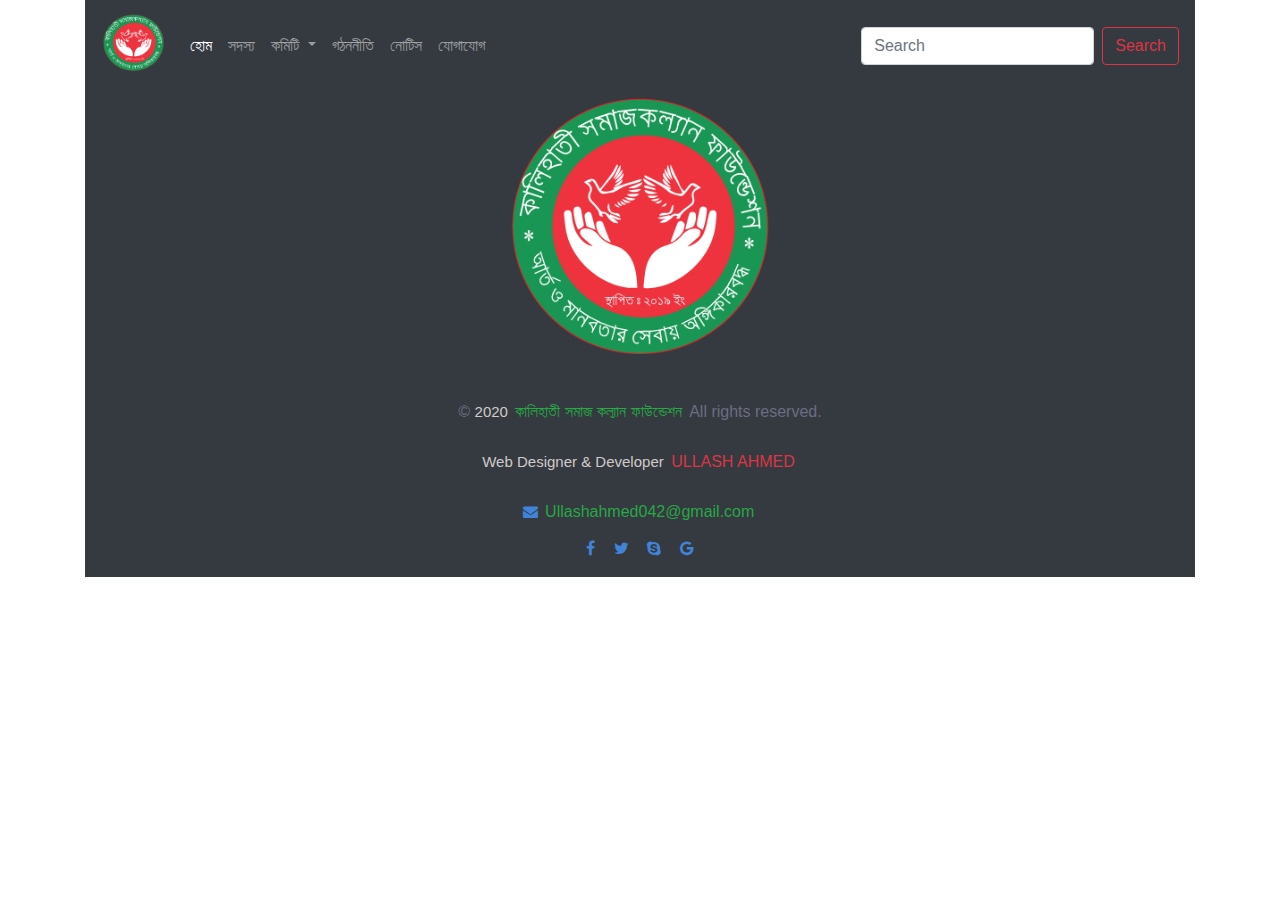
<file: 2019.html>
<!DOCTYPE html>
<html>
<head>
	<meta charset="utf-8">
	<meta http-equiv="X-UA-Compatible" content="IE=edge">
	<title>সদস্যবৃন্দ</title>
	<link rel="icon" href="img/logo 1.png" sizes="24*24">
	<link rel="stylesheet" href="style.css">
	<link rel="stylesheet" href="https://stackpath.bootstrapcdn.com/bootstrap/4.5.2/css/bootstrap.min.css" integrity="sha384-JcKb8q3iqJ61gNV9KGb8thSsNjpSL0n8PARn9HuZOnIxN0hoP+VmmDGMN5t9UJ0Z" crossorigin="anonymous">
	<link rel="stylesheet" href="https://stackpath.bootstrapcdn.com/font-awesome/4.7.0/css/font-awesome.min.css" integrity="sha384-wvfXpqpZZVQGK6TAh5PVlGOfQNHSoD2xbE+QkPxCAFlNEevoEH3Sl0sibVcOQVnN" crossorigin="anonymous">
</head>
<body>
<div class="container ">
	 <nav class="navbar navbar-expand-lg navbar-dark bg-dark">
  <a class="navbar-brand" href="#"><img class="logo" src="img/logo 1.png" alt=""></a>
  <button class="navbar-toggler" type="button" data-toggle="collapse" data-target="#navbarSupportedContent" aria-controls="navbarSupportedContent" aria-expanded="false" aria-label="Toggle navigation">
    <span class="navbar-toggler-icon"></span>
  </button>

  <div class="collapse navbar-collapse" id="navbarSupportedContent">
    <ul class="navbar-nav mr-auto">
      <li class="nav-item active">
        <a class="nav-link" href="index.html">হোম <span class="sr-only">(current)</span></a>
      </li>
      <li class="nav-item">
        <a class="nav-link" href="member.html">সদস্য</a>
      </li>
      <li class="nav-item">
      	 <li class="nav-item dropdown">
        <a class="nav-link dropdown-toggle" href="#" id="navbarDropdown" role="button" data-toggle="dropdown" aria-haspopup="true" aria-expanded="false">
        কমিটি
        </a>
        <div class="dropdown-menu bg-danger" aria-labelledby="navbarDropdown">
           <a class="dropdown-item " href="2019.html">২০১৯</a>
          <a class="dropdown-item" href="2020.html">২০২০</a>
        </div>
      </li>
        <a class="nav-link" href="notice.html">গঠননীতি</a>
      </li>
      <li class="nav-item">
        <a class="nav-link" href="notice1.html">নোটিস</a>
      </li><li class="nav-item">
        <a class="nav-link" href="contact.html">যোগাযোগ</a>
      </li>
     

    </ul>
    <form class="form-inline my-2 my-lg-0">
      <input class="form-control mr-sm-2" type="search" placeholder="Search" aria-label="Search">
      <button class="btn btn-outline-danger my-2 my-sm-0" type="submit">Search</button>
    </form>
  </div>
</nav>














<!--Bottom Footer-->
		<div class="bottom bg-dark ">
			<div class="">
				<div class="row">
					<div class="col-md-12 text-center">
						<div class="copyright">
							<img class=" w-25 h-25 " src="img/logo 1.png" alt="">
						</div>
					</div>
					<div class="col-md-12 text-center">
						<div class="copyright">

							<p>© <span>2020</span> <a  text-success href="#" class="transitio text-success">কালিহাতী সমাজ কল্যান ফাউন্ডেশন</a> All rights reserved.</p>
						</div>
					</div>
				</div>
				<div class="row">
					<div class="col-md-12 text-center">

							<div class="col-md-12 text-center">
						<div class="copyright">
							<p><span>Web Designer & Developer</span> <a href="#" class="transition text-danger">ULLASH AHMED</a></p>
							
						</div>
					</div>
											<div class="copyright">
							<p><span><i class="fa fa-envelope"></i></i></span> <a href="#" class="transition text-success">Ullashahmed042@gmail.com</a></p>
							
						</div>
						
						
							<div class="copyright">
						
                                    <ul class="list-inline">
                                        <li class="list-inline-item">
                                            <a class=" text-success social-icon text-xs-center" target="_blank" href="https://www.fiverr.com/share/qb8D02">
                                                <i class="fa fa-facebook"></i>
                                            </a>
                                        </li>
                                        <li class="list-inline-item">
                                            <a class=" text-danger social-icon text-xs-center" target="_blank" href="https://www.fiverr.com/share/qb8D02">
                                                <i class="fa fa-twitter"></i>
                                            </a>
                                        </li>
                                        <li class="list-inline-item">
                                            <a class=" text-success social-icon text-xs-center" target="_blank" href="https://www.fiverr.com/share/qb8D02">
                                                <i class="fa fa-skype"></i>
                                            </a>
                                        </li>
                                        <li class="list-inline-item">
                                            <a class=" text-danger social-icon text-xs-center" target="_blank" href="https://www.fiverr.com/share/qb8D02">
                                                <i class="fa fa-google"></i>
                                            </a>
                                        </li>             
                                    </ul>
						
							
						</div>
						
				</div>
			</div>
		</div>

<!--Bottom Footer-->

</div>



	<script src="https://code.jquery.com/jquery-3.5.1.slim.min.js" integrity="sha384-DfXdz2htPH0lsSSs5nCTpuj/zy4C+OGpamoFVy38MVBnE+IbbVYUew+OrCXaRkfj" crossorigin="anonymous"></script>
<script src="https://cdn.jsdelivr.net/npm/popper.js@1.16.1/dist/umd/popper.min.js" integrity="sha384-9/reFTGAW83EW2RDu2S0VKaIzap3H66lZH81PoYlFhbGU+6BZp6G7niu735Sk7lN" crossorigin="anonymous"></script>
<script src="https://stackpath.bootstrapcdn.com/bootstrap/4.5.2/js/bootstrap.min.js" integrity="sha384-B4gt1jrGC7Jh4AgTPSdUtOBvfO8shuf57BaghqFfPlYxofvL8/KUEfYiJOMMV+rV" crossorigin="anonymous"></script>
</body>
</html>
</file>
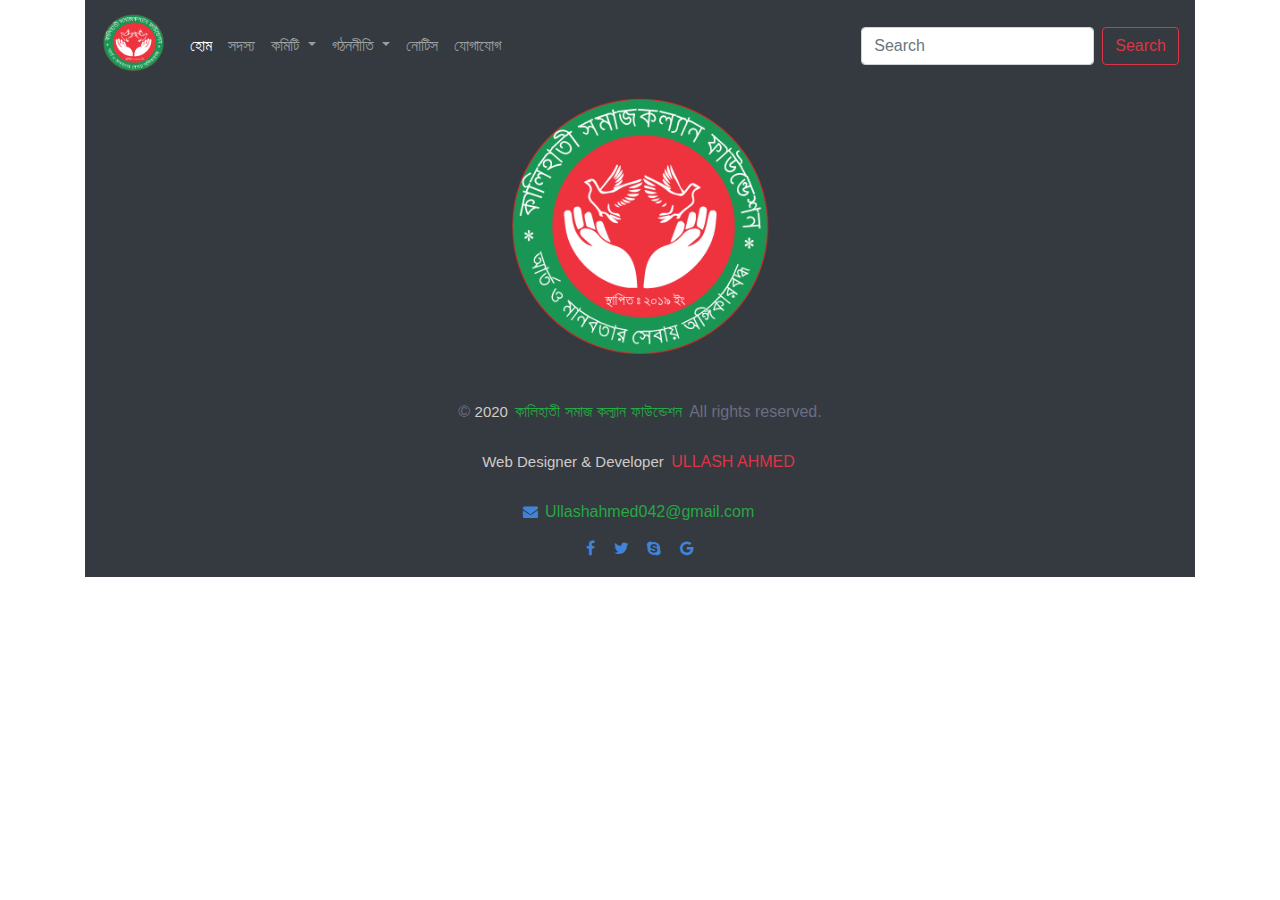
<file: 2020.html>
<!DOCTYPE html>
<html>
<head>
	<meta charset="utf-8">
	<meta http-equiv="X-UA-Compatible" content="IE=edge">
	<title>সদস্যবৃন্দ</title>
	<link rel="icon" href="img/logo 1.png" sizes="24*24">
	<link rel="stylesheet" href="style.css">
	<link rel="stylesheet" href="https://stackpath.bootstrapcdn.com/bootstrap/4.5.2/css/bootstrap.min.css" integrity="sha384-JcKb8q3iqJ61gNV9KGb8thSsNjpSL0n8PARn9HuZOnIxN0hoP+VmmDGMN5t9UJ0Z" crossorigin="anonymous">
	<link rel="stylesheet" href="https://stackpath.bootstrapcdn.com/font-awesome/4.7.0/css/font-awesome.min.css" integrity="sha384-wvfXpqpZZVQGK6TAh5PVlGOfQNHSoD2xbE+QkPxCAFlNEevoEH3Sl0sibVcOQVnN" crossorigin="anonymous">
</head>
<body>
<div class="container ">
	 <nav class="navbar navbar-expand-lg navbar-dark bg-dark">
  <a class="navbar-brand" href="#"><img class="logo" src="img/logo 1.png" alt=""></a>
  <button class="navbar-toggler" type="button" data-toggle="collapse" data-target="#navbarSupportedContent" aria-controls="navbarSupportedContent" aria-expanded="false" aria-label="Toggle navigation">
    <span class="navbar-toggler-icon"></span>
  </button>

  <div class="collapse navbar-collapse" id="navbarSupportedContent">
    <ul class="navbar-nav mr-auto">
      <li class="nav-item active">
        <a class="nav-link" href="index.html">হোম <span class="sr-only">(current)</span></a>
      </li>
      <li class="nav-item">
        <a class="nav-link" href="member.html">সদস্য</a>
      </li>
      <li class="nav-item">
      	 <li class="nav-item dropdown">
        <a class="nav-link dropdown-toggle" href="#" id="navbarDropdown" role="button" data-toggle="dropdown" aria-haspopup="true" aria-expanded="false">
        কমিটি
        </a>
        <div class="dropdown-menu bg-danger pb-2" aria-labelledby="navbarDropdown">
          <a class="dropdown-item " href="2019.html">২০১৯</a>
                     <a class="dropdown-item" href="notice.html">কমিটি গঠননীতি</a>
        </div>
      </li>
    </li>
                    <li class="nav-item">
                 <li class="nav-item dropdown">
                <a class="nav-link dropdown-toggle" href="#" id="navbarDropdown" role="button" data-toggle="dropdown" aria-haspopup="true" aria-expanded="false">
                গঠননীতি
                </a>
                <div class="dropdown-menu bg-danger" aria-labelledby="navbarDropdown">
                 <a class="dropdown-item " href="ইনবক্স গ্র্রুপ নীতিমালা.html">ইনবক্স গ্র্রুপ নীতিমালা</a>
                  <a class="dropdown-item" href="2020.html"></a>
                </div>
              </li>
              </li>
      <li class="nav-item">
        <a class="nav-link" href="notice1.html">নোটিস</a>
      </li><li class="nav-item">
        <a class="nav-link" href="contact.html">যোগাযোগ</a>
      </li>
     

    </ul>
    <form class="form-inline my-2 my-lg-0">
      <input class="form-control mr-sm-2" type="search" placeholder="Search" aria-label="Search">
      <button class="btn btn-outline-danger my-2 my-sm-0" type="submit">Search</button>
    </form>
  </div>
</nav>














<!--Bottom Footer-->
		<div class="bottom bg-dark ">
			<div class="">
				<div class="row">
					<div class="col-md-12 text-center">
						<div class="copyright">
							<img class=" w-25 h-25 " src="img/logo 1.png" alt="">
						</div>
					</div>
					<div class="col-md-12 text-center">
						<div class="copyright">

							<p>© <span>2020</span> <a  text-success href="#" class="transitio text-success">কালিহাতী সমাজ কল্যান ফাউন্ডেশন</a> All rights reserved.</p>
						</div>
					</div>
				</div>
				<div class="row">
					<div class="col-md-12 text-center">

							<div class="col-md-12 text-center">
						<div class="copyright">
							<p><span>Web Designer & Developer</span> <a href="#" class="transition text-danger">ULLASH AHMED</a></p>
							
						</div>
					</div>
											<div class="copyright">
							<p><span><i class="fa fa-envelope"></i></i></span> <a href="#" class="transition text-success">Ullashahmed042@gmail.com</a></p>
							
						</div>
						
						
							<div class="copyright">
						
                                    <ul class="list-inline">
                                        <li class="list-inline-item">
                                            <a class=" text-success social-icon text-xs-center" target="_blank" href="https://www.fiverr.com/share/qb8D02">
                                                <i class="fa fa-facebook"></i>
                                            </a>
                                        </li>
                                        <li class="list-inline-item">
                                            <a class=" text-danger social-icon text-xs-center" target="_blank" href="https://www.fiverr.com/share/qb8D02">
                                                <i class="fa fa-twitter"></i>
                                            </a>
                                        </li>
                                        <li class="list-inline-item">
                                            <a class=" text-success social-icon text-xs-center" target="_blank" href="https://www.fiverr.com/share/qb8D02">
                                                <i class="fa fa-skype"></i>
                                            </a>
                                        </li>
                                        <li class="list-inline-item">
                                            <a class=" text-danger social-icon text-xs-center" target="_blank" href="https://www.fiverr.com/share/qb8D02">
                                                <i class="fa fa-google"></i>
                                            </a>
                                        </li>             
                                    </ul>
						
							
						</div>
						
				</div>
			</div>
		</div>

<!--Bottom Footer-->

</div>



	<script src="https://code.jquery.com/jquery-3.5.1.slim.min.js" integrity="sha384-DfXdz2htPH0lsSSs5nCTpuj/zy4C+OGpamoFVy38MVBnE+IbbVYUew+OrCXaRkfj" crossorigin="anonymous"></script>
<script src="https://cdn.jsdelivr.net/npm/popper.js@1.16.1/dist/umd/popper.min.js" integrity="sha384-9/reFTGAW83EW2RDu2S0VKaIzap3H66lZH81PoYlFhbGU+6BZp6G7niu735Sk7lN" crossorigin="anonymous"></script>
<script src="https://stackpath.bootstrapcdn.com/bootstrap/4.5.2/js/bootstrap.min.js" integrity="sha384-B4gt1jrGC7Jh4AgTPSdUtOBvfO8shuf57BaghqFfPlYxofvL8/KUEfYiJOMMV+rV" crossorigin="anonymous"></script>
</body>
</html>
</file>
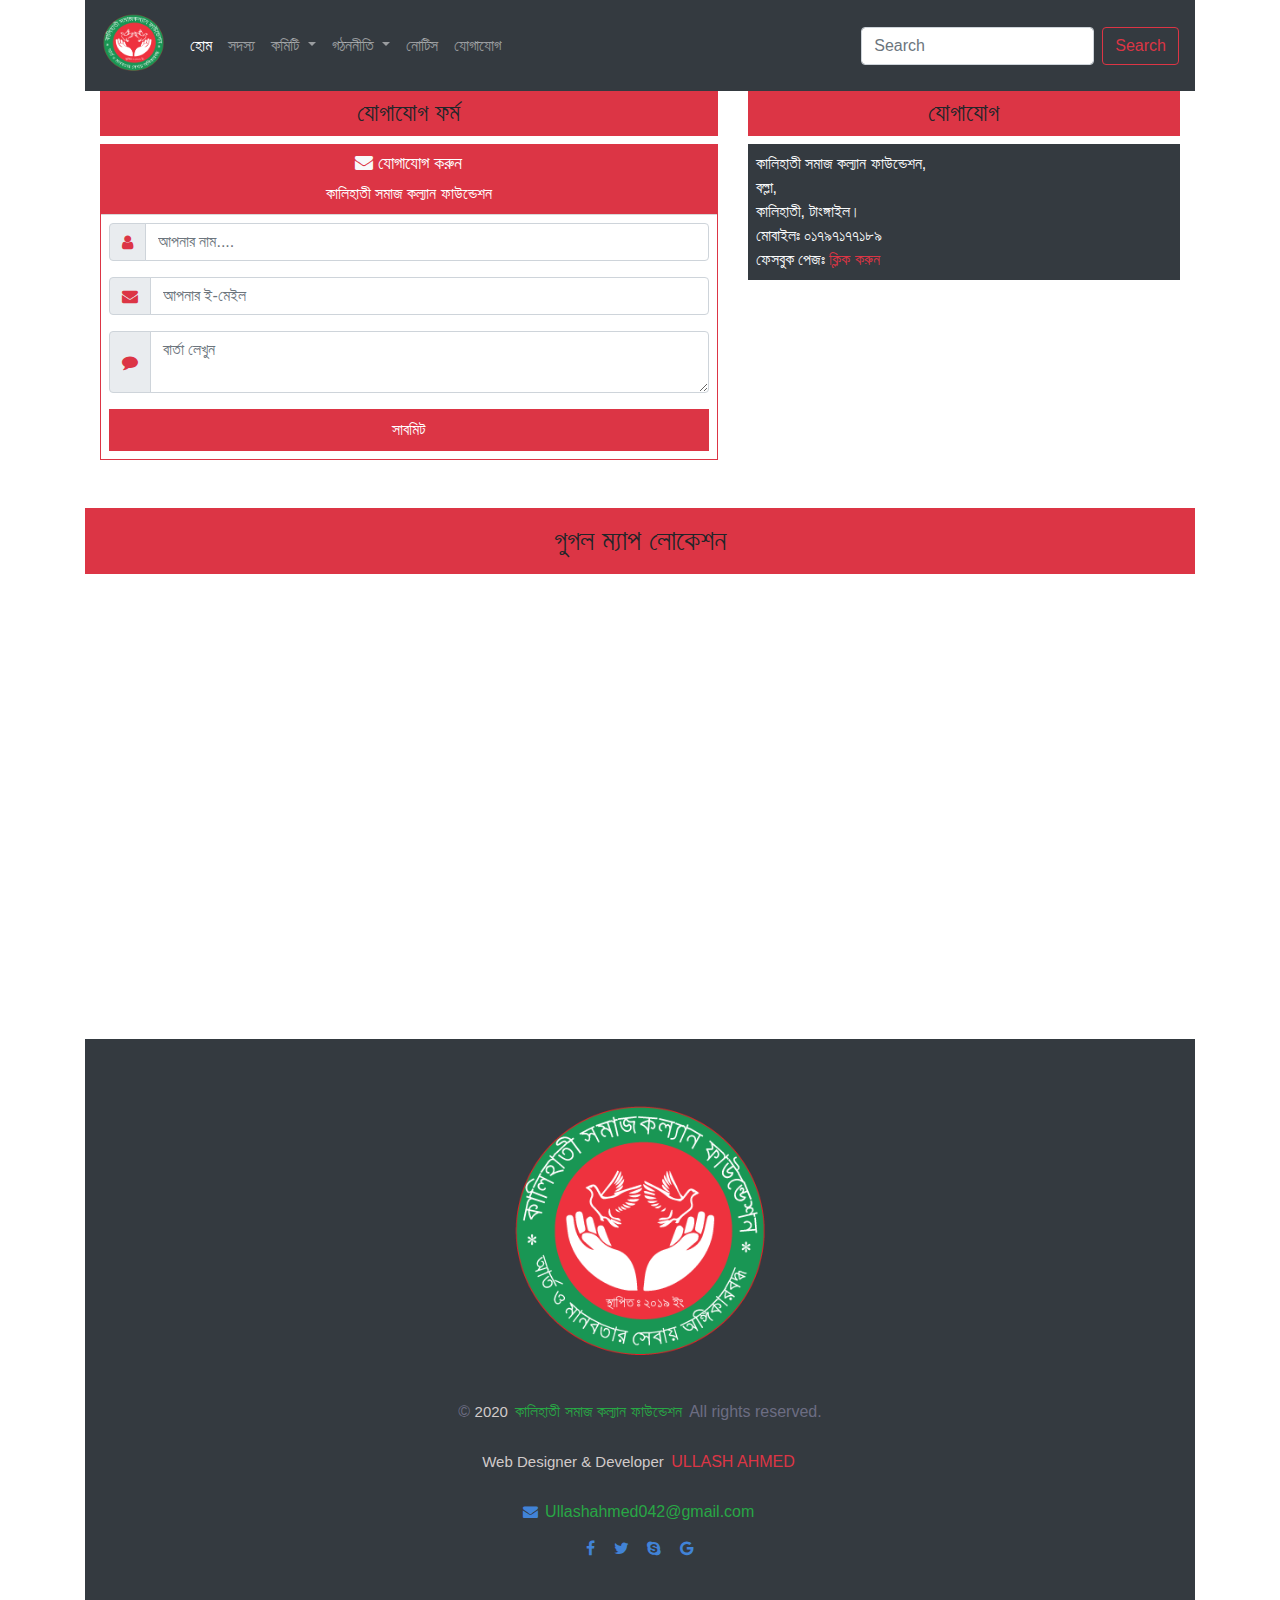
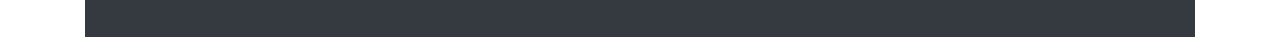
<file: contact.html>
<!DOCTYPE html>
<html>
<head>
	<meta charset="utf-8">
	<meta http-equiv="X-UA-Compatible" content="IE=edge">
	<title>যোগাযোগ</title>

	<link rel="icon" href="img/logo 1.png" sizes="24*24">
	<link rel="stylesheet" href="style.css">
	<link rel="stylesheet" href="https://stackpath.bootstrapcdn.com/bootstrap/4.5.2/css/bootstrap.min.css" integrity="sha384-JcKb8q3iqJ61gNV9KGb8thSsNjpSL0n8PARn9HuZOnIxN0hoP+VmmDGMN5t9UJ0Z" crossorigin="anonymous">
	<link rel="stylesheet" href="https://stackpath.bootstrapcdn.com/font-awesome/4.7.0/css/font-awesome.min.css" integrity="sha384-wvfXpqpZZVQGK6TAh5PVlGOfQNHSoD2xbE+QkPxCAFlNEevoEH3Sl0sibVcOQVnN" crossorigin="anonymous">
</head>
<body>
	
	
<div class="container">
	 <nav class="navbar navbar-expand-lg navbar-dark bg-dark">
  <a class="navbar-brand" href="#"><img class="logo" src="img/logo 1.png" alt=""></a>
  <button class="navbar-toggler" type="button" data-toggle="collapse" data-target="#navbarSupportedContent" aria-controls="navbarSupportedContent" aria-expanded="false" aria-label="Toggle navigation">
    <span class="navbar-toggler-icon"></span>
  </button>

  <div class="collapse navbar-collapse" id="navbarSupportedContent">
    <ul class="navbar-nav mr-auto">
      <li class="nav-item active">
        <a class="nav-link" href="index.html">হোম <span class="sr-only">(current)</span></a>
      </li>
      <li class="nav-item">
        <a class="nav-link" href="member.html">সদস্য</a>
      </li>
      <li class="nav-item">
      	 <li class="nav-item dropdown">
        <a class="nav-link dropdown-toggle" href="#" id="navbarDropdown" role="button" data-toggle="dropdown" aria-haspopup="true" aria-expanded="false">
        কমিটি
        </a>
        <div class="dropdown-menu bg-danger" aria-labelledby="navbarDropdown">
          <a class="dropdown-item " href="2019.html">২০১৯</a>
          <a class="dropdown-item" href="2020.html">২০২০</a>
        </div>
      </li>
    </li>
              <li class="nav-item">
                 <li class="nav-item dropdown">
                <a class="nav-link dropdown-toggle" href="#" id="navbarDropdown" role="button" data-toggle="dropdown" aria-haspopup="true" aria-expanded="false">
                গঠননীতি
                </a>
                <div class="dropdown-menu bg-danger" aria-labelledby="navbarDropdown">
                 <a class="dropdown-item " href="ইনবক্স গ্র্রুপ নীতিমালা.html">ইনবক্স গ্র্রুপ নীতিমালা</a>
                                   <a class="dropdown-item" href="notice.html">কমিটি গঠননীতি</a>
                </div>
              </li>
              </li>
      <li class="nav-item">
        <a class="nav-link" href="notice1.html">নোটিস</a>
      </li><li class="nav-item">
        <a class="nav-link" href="contact.html">যোগাযোগ</a>
      </li>
     

    </ul>
    <form class="form-inline my-2 my-lg-0">
      <input class="form-control mr-sm-2" type="search" placeholder="Search" aria-label="Search">
      <button class="btn btn-outline-danger my-2 my-sm-0" type="submit">Search</button>
    </form>
  </div>
</nav>
<!--****************************-->





	<div class="w-100 d-flex">
        <div class="col-7">
        	  <h2 style="font-size: 24px; " class="bg-danger text-center  p-2">যোগাযোগ ফর্ম</h2>
  <div class="row justify-content-around   ">
    <div class="col-12 col-md-12 col-lg-12 pb-5">


                    <!--Form with header-->

                    <form action="mail.php"  method="post">
                        <div class="card border-danger rounded-0">
                            <div class="card-header p-0">
                                <div class="bg-danger text-white text-center py-2">
                                    <h3 style="font-size: 18px; "><i class="fa fa-envelope text-light"></i> যোগাযোগ করুন </h3>
                                    <p class="m-0">কালিহাতী সমাজ কল্যান ফাউন্ডেশন</p>
                                </div>
                            </div>
                            <div class="card-body  p-2">

                                <!--Body-->
                                <div class="form-group">
                                    <div class="input-group mb-2">
                                        <div class="input-group-prepend">
                                            <div class="input-group-text"><i class="fa fa-user text-danger"></i></div>
                                        </div>
                                        <input type="text" class="form-control " id="nombre" name="nombre" placeholder="আপনার নাম...." required>
                                    </div>
                                </div>
                                <div class="form-group">
                                    <div class="input-group mb-2">
                                        <div class="input-group-prepend">
                                            <div class="input-group-text"><i class="fa fa-envelope text-danger"></i></div>
                                        </div>
                                        <input type="email" class="form-control" id="nombre" name="email" placeholder="আপনার ই-মেইল" required>
                                    </div>
                                </div>

                                <div class="form-group">
                                    <div class="input-group mb-2">
                                        <div class="input-group-prepend">
                                            <div class="input-group-text"><i class="fa fa-comment text-danger"></i></div>
                                        </div>
                                        <textarea class="form-control" placeholder="বার্তা লেখুন" required></textarea>
                                    </div>
                                </div>

                                <div class="text-center">
                                    <input type="submit" value="সাবমিট" class="btn btn-danger btn-block rounded-0 py-2">
                                </div>
                            </div>

                        </div>
                    </form>
                    <!--Form with header-->
                </div>
  </div>
    	</div>

      	<div class=" col-5">
    		<h3 style="font-size: 24px; " class="bg-danger text-center  p-2">যোগাযোগ</h3>
			<p class="bg-dark text-light  p-2 ">কালিহাতী সমাজ কল্যান ফাউন্ডেশন,<br>
				বল্লা,<br>
				কালিহাতী, টাংঙ্গাইল।<br>
				মোবাইলঃ ০১৭৯৭১৭৭১৮৯<br>
				ফেসবুক পেজঃ <a target="_blank" 
       class="text-danger" href="https://www.facebook.com/groups/471452623466313/about">ক্লিক করুন</a><br>
			</p>
		</div>
    </div>
    
    	<div>
            <h3 class="bg-danger text-center  p-3">গুগল ম্যাপ লোকেশন</h3>
            <div>
            	
				<iframe src="https://www.google.com/maps/embed?pb=!1m18!1m12!1m3!1d7270.833354074934!2d90.02604957491542!3d24.331974013076767!2m3!1f0!2f0!3f0!3m2!1i1024!2i768!4f13.1!3m3!1m2!1s0x375602d28c844e6b%3A0x3436e3040a44a666!2sBalla%20Coronation%20High%20School%20%26%20College!5e0!3m2!1sen!2sus!4v1601767301620!5m2!1sen!2sus" width="100%" height="450" frameborder="1" style="border:0;" allowfullscreen="" aria-hidden="false" tabindex="0"></iframe>

            </div>



        </div>



















<!--Bottom Footer-->
		<div class="bottom bg-dark section-padding">
			<div class="container">
				<div class="row">
					<div class="col-md-12 text-center">
						<div class="copyright">
							<img class=" w-25 h-25 " src="img/logo 1.png" alt="">
						</div>
					</div>
					<div class="col-md-12 text-center">
						<div class="copyright">

							<p>© <span>2020</span> <a  text-success href="#" class="transitio text-success">কালিহাতী সমাজ কল্যান ফাউন্ডেশন</a> All rights reserved.</p>
						</div>
					</div>
				</div>
				<div class="row">
					<div class="col-md-12 text-center">

							<div class="col-md-12 text-center">
						<div class="copyright">
							<p><span>Web Designer & Developer</span> <a href="#" class="transition text-danger">ULLASH AHMED</a></p>
							
						</div>
					</div>
											<div class="copyright">
							<p><span><i class="fa fa-envelope"></i></i></span> <a href="#" class="transition text-success">Ullashahmed042@gmail.com</a></p>
							
						</div>
						
						
							<div class="copyright">
						
                                   <ul class="list-inline">
                                                <li class="list-inline-item">
                                                    <a class=" text-success social-icon text-xs-center" target="_blank" href="https://www.facebook.com/easy.nothig/">
                                                        <i class="fa fa-facebook"></i>
                                                    </a>
                                                </li>
                                                <li class="list-inline-item">
                                                    <a class=" text-danger social-icon text-xs-center" target="_blank" href="https://www.twitter.com">
                                                        <i class="fa fa-twitter"></i>
                                                    </a>
                                                </li>
                                                <li class="list-inline-item">
                                                    <a class=" text-success social-icon text-xs-center" target="_blank" href="https://www.skype.com/">
                                                        <i class="fa fa-skype"></i>
                                                    </a>
                                                </li>
                                                <li class="list-inline-item">
                                                    <a class=" text-danger social-icon text-xs-center" target="_blank" href="https://www.google.com">
                                                        <i class="fa fa-google"></i>
                                                    </a>
                                                </li>             
                                            </ul>
						
							
						</div>
						
				</div>
			</div>
		</div>

<!--Bottom Footer-->

</div>	
	<script src="https://code.jquery.com/jquery-3.5.1.slim.min.js" integrity="sha384-DfXdz2htPH0lsSSs5nCTpuj/zy4C+OGpamoFVy38MVBnE+IbbVYUew+OrCXaRkfj" crossorigin="anonymous"></script>
<script src="https://cdn.jsdelivr.net/npm/popper.js@1.16.1/dist/umd/popper.min.js" integrity="sha384-9/reFTGAW83EW2RDu2S0VKaIzap3H66lZH81PoYlFhbGU+6BZp6G7niu735Sk7lN" crossorigin="anonymous"></script>
<script src="https://stackpath.bootstrapcdn.com/bootstrap/4.5.2/js/bootstrap.min.js" integrity="sha384-B4gt1jrGC7Jh4AgTPSdUtOBvfO8shuf57BaghqFfPlYxofvL8/KUEfYiJOMMV+rV" crossorigin="anonymous"></script>

</body>
</html>
</file>
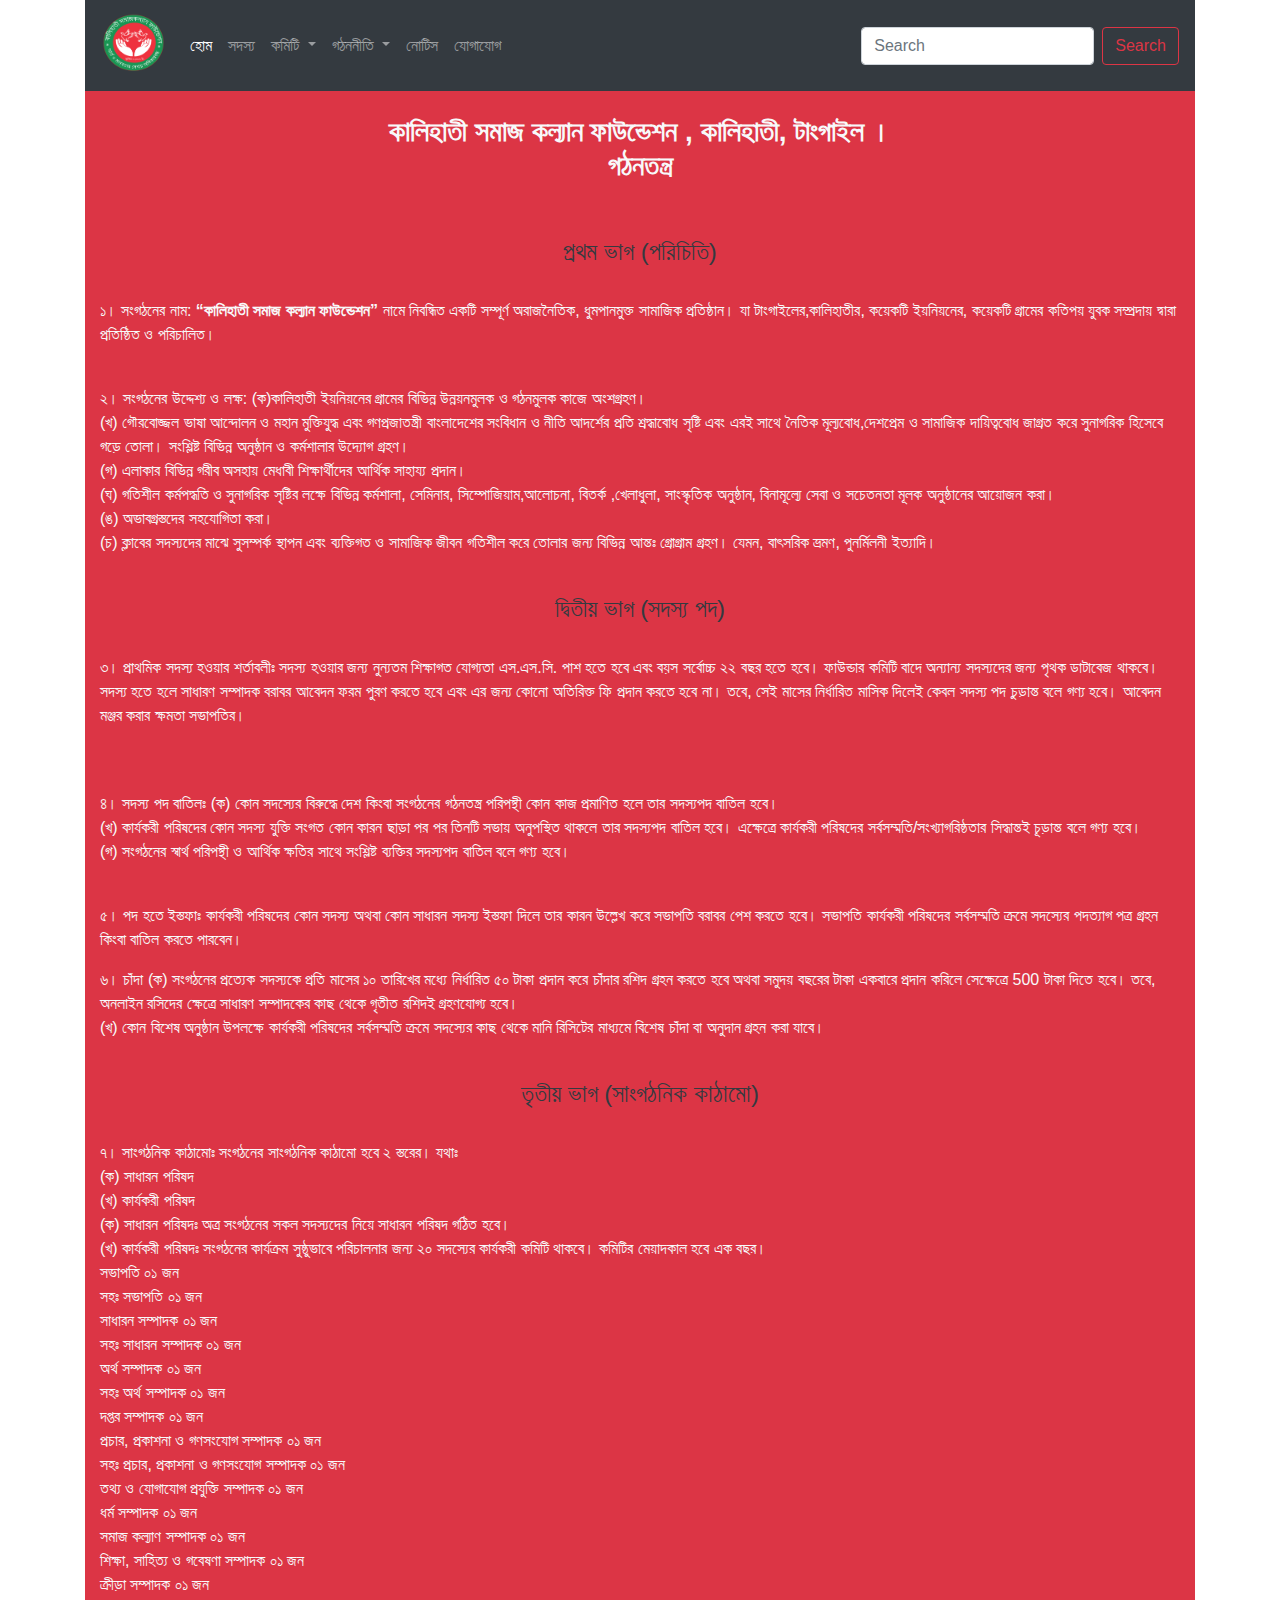
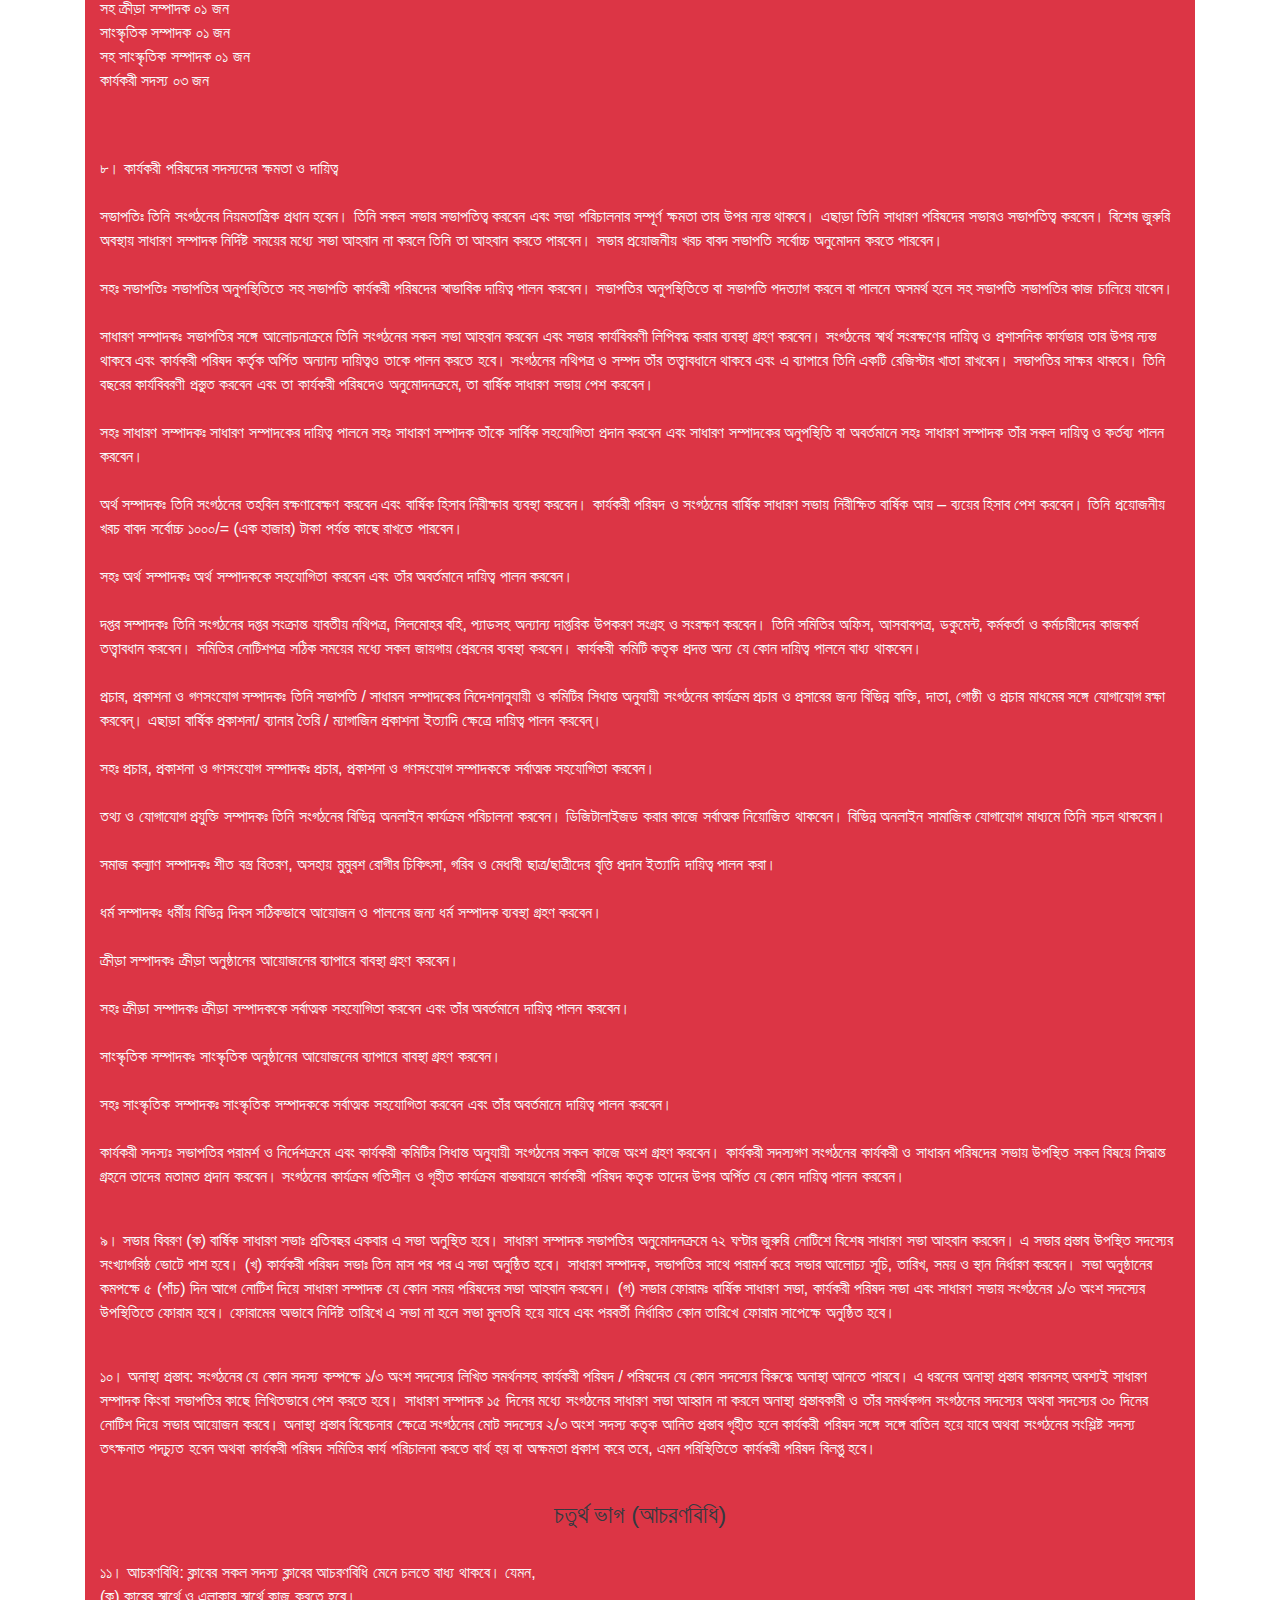
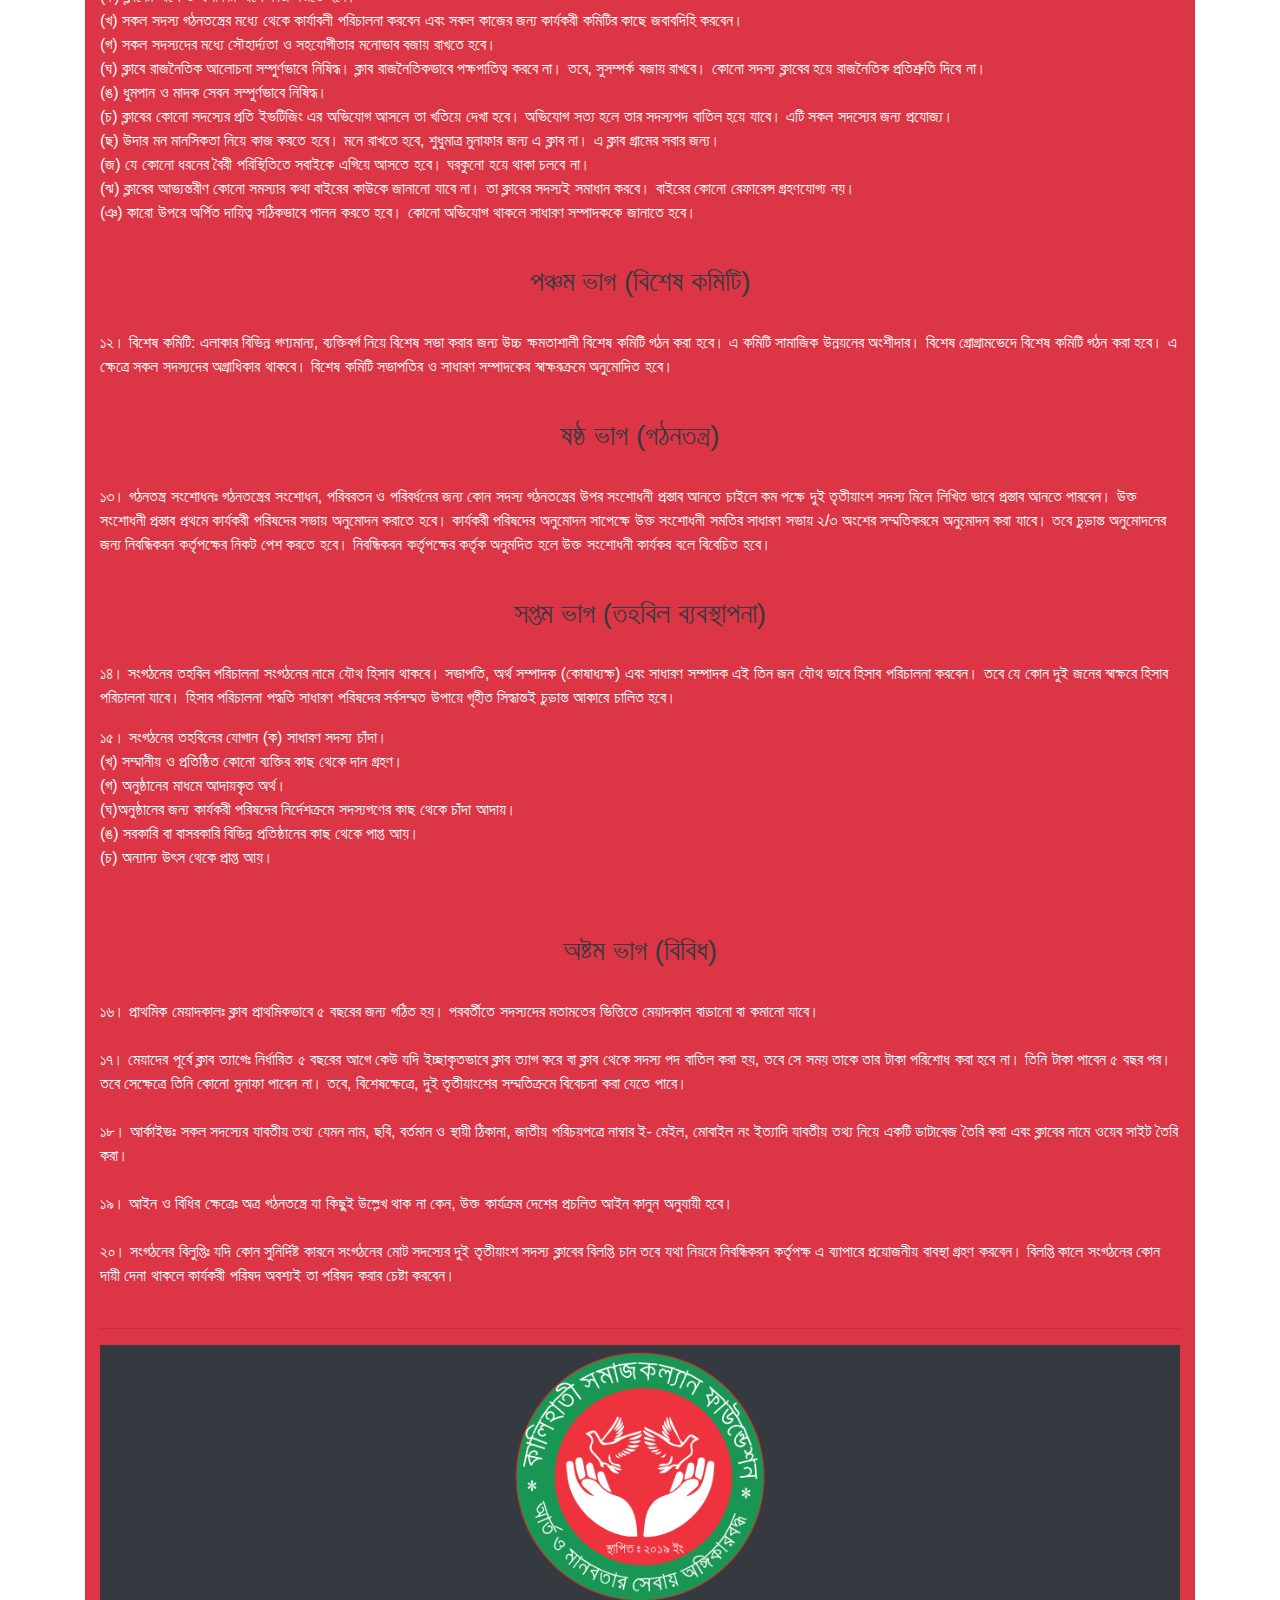
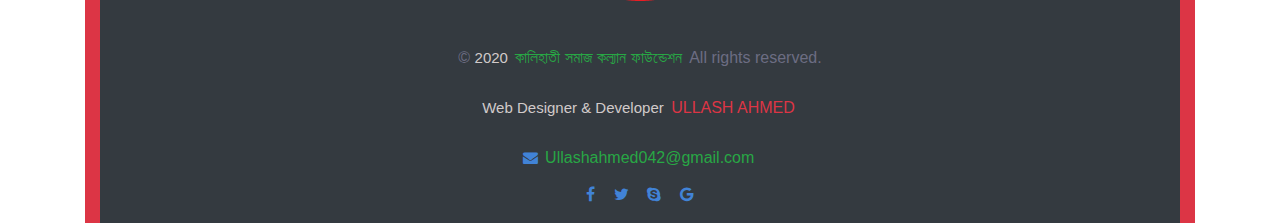
<file: notice.html>
<!DOCTYPE html>
<html>
<head>
	<meta charset="utf-8">
	<meta http-equiv="X-UA-Compatible" content="IE=edge">
	<title>গঠননীতি</title>

		<meta charset="utf-8">
	<meta http-equiv="X-UA-Compatible" content="IE=edge">
	<link rel="icon" href="img/logo 1.png" sizes="24*24">
	<link rel="stylesheet" href="style.css">
	<link rel="stylesheet" href="https://stackpath.bootstrapcdn.com/bootstrap/4.5.2/css/bootstrap.min.css" integrity="sha384-JcKb8q3iqJ61gNV9KGb8thSsNjpSL0n8PARn9HuZOnIxN0hoP+VmmDGMN5t9UJ0Z" crossorigin="anonymous">
	<link rel="stylesheet" href="https://stackpath.bootstrapcdn.com/font-awesome/4.7.0/css/font-awesome.min.css" integrity="sha384-wvfXpqpZZVQGK6TAh5PVlGOfQNHSoD2xbE+QkPxCAFlNEevoEH3Sl0sibVcOQVnN" crossorigin="anonymous">
</head>
<body>
	
<div class="container ">
	 <nav class="navbar navbar-expand-lg navbar-dark bg-dark">
  <a class="navbar-brand" href="#"><img class="logo" src="img/logo 1.png" alt=""></a>
  <button class="navbar-toggler" type="button" data-toggle="collapse" data-target="#navbarSupportedContent" aria-controls="navbarSupportedContent" aria-expanded="false" aria-label="Toggle navigation">
    <span class="navbar-toggler-icon"></span>
  </button>

  <div class="collapse navbar-collapse" id="navbarSupportedContent">
    <ul class="navbar-nav mr-auto">
      <li class="nav-item active">
        <a class="nav-link" href="index.html">হোম <span class="sr-only">(current)</span></a>
      </li>
      <li class="nav-item">
        <a class="nav-link" href="member.html">সদস্য</a>
      </li>
      <li class="nav-item">
      	 <li class="nav-item dropdown">
        <a class="nav-link dropdown-toggle" href="#" id="navbarDropdown" role="button" data-toggle="dropdown" aria-haspopup="true" aria-expanded="false">
        কমিটি
        </a>
        <div class="dropdown-menu bg-danger" aria-labelledby="navbarDropdown">
            <a class="dropdown-item " href="2019.html">২০১৯</a>
          <a class="dropdown-item" href="2020.html">২০২০</a>
        </div>
          </li>
    </li>
				      <li class="nav-item">
				      	 <li class="nav-item dropdown">
				        <a class="nav-link dropdown-toggle" href="#" id="navbarDropdown" role="button" data-toggle="dropdown" aria-haspopup="true" aria-expanded="false">
				        গঠননীতি
				        </a>
				        <div class="dropdown-menu bg-danger" aria-labelledby="navbarDropdown">
				         <a class="dropdown-item " href="ইনবক্স গ্র্রুপ নীতিমালা.html">ইনবক্স গ্র্রুপ নীতিমালা</a>
          			                  <a class="dropdown-item" href="notice.html">কমিটি গঠননীতি</a>
				        </div>
				      </li>
				      </li>
      </li>
      <li class="nav-item">
        <a class="nav-link" href="notice1.html">নোটিস</a>
      </li><li class="nav-item">
        <a class="nav-link" href="contact.html">যোগাযোগ</a>
      </li>
     

    </ul>
    <form class="form-inline my-2 my-lg-0">
      <input class="form-control mr-sm-2" type="search" placeholder="Search" aria-label="Search">
      <button class="btn btn-outline-danger my-2 my-sm-0" type="submit">Search</button>
    </form>
  </div>
</nav>

<!--*************************-->
<div class="container bg-danger ">
<div class="text-light col-12 text-center pt-4">
	<h3><b>কালিহাতী সমাজ কল্যান ফাউন্ডেশন , কালিহাতী, টাংগাইল  । <br>	
গঠনতন্ত্র </b></h3>
<br>
<br>
<h4 class="text-dark">প্রথম ভাগ (পরিচিতি)</h4> <br>
</div>
<div class="text-light">
<p > ১। সংগঠনের নাম: <b>“কালিহাতী সমাজ কল্যান ফাউন্ডেশন”</b> নামে নিবন্ধিত একটি সম্পূর্ণ অরাজনৈতিক, ধুমপানমুক্ত সামাজিক প্রতিষ্ঠান। যা টাংগাইলের,কালিহাতীর, কয়েকটি ইয়নিয়নের, কয়েকটি গ্রামের কতিপয় যুবক সম্প্রদায় দ্বারা প্রতিষ্ঠিত ও পরিচালিত। </p>
<br>	
<p>
	২। সংগঠনের উদ্দেশ্য ও লক্ষ:
(ক)কালিহাতী ইয়নিয়নের গ্রামের বিভিন্ন উন্নয়নমুলক ও গঠনমুলক কাজে অংশগ্রহণ। <br>	
(খ) গৌরবোজ্জল ভাষা আন্দোলন ও মহান মুক্তিযুদ্ধ এবং গণপ্রজাতন্ত্রী বাংলাদেশের সংবিধান ও নীতি আদর্শের প্রতি শ্রদ্ধাবোধ সৃষ্টি এবং এরই সাথে নৈতিক মূল্যবোধ,দেশপ্রেম ও সামাজিক দায়িত্ববোধ জাগ্রত করে সুনাগরিক হিসেবে গড়ে তোলা। সংশ্লিষ্ট বিভিন্ন অনুষ্ঠান ও কর্মশালার উদ্যোগ গ্রহণ।<br>	
(গ) এলাকার বিভিন্ন গরীব অসহায় মেধাবী শিক্ষার্থীদের আর্থিক সাহায্য প্রদান।<br>	
(ঘ) গতিশীল কর্মপদ্ধতি ও সুনাগরিক সৃষ্টির লক্ষে বিভিন্ন কর্মশালা, সেমিনার, সিম্পোজিয়াম,আলোচনা, বিতর্ক ,খেলাধুলা, সাংস্কৃতিক অনুষ্ঠান, বিনামূল্যে সেবা ও সচেতনতা মূলক অনুষ্ঠানের আয়োজন করা।<br>	
(ঙ) অভাবগ্রস্তদের সহযোগিতা করা।<br>	
(চ) ক্লাবের সদস্যদের মাঝে সুসম্পর্ক স্থাপন এবং ব্যক্তিগত ও সামাজিক জীবন গতিশীল করে তোলার জন্য বিভিন্ন আন্তঃ গ্রোগ্রাম গ্রহণ। যেমন, বাৎসরিক ভ্রমণ, পুনর্মিলনী ইত্যাদি।<br>	
</p>


<h4 class="col-12 text-center text-dark p-4">দ্বিতীয় ভাগ (সদস্য পদ)</h4>


<p>৩। প্রাথমিক সদস্য হওয়ার শর্তাবলীঃ সদস্য হওয়ার জন্য নুন্যতম শিক্ষাগত যোগ্যতা এস.এস.সি. পাশ হতে হবে এবং বয়স সর্বোচ্চ ২২ বছর হতে হবে। ফাউন্ডার কমিটি বাদে অন্যান্য সদস্যদের জন্য পৃথক ডাটাবেজ থাকবে। সদস্য হতে হলে সাধারণ সম্পাদক বরাবর আবেদন ফরম পুরণ করতে হবে এবং এর জন্য কোনো অতিরিক্ত ফি প্রদান করতে হবে না। তবে, সেই মাসের নির্ধারিত মাসিক দিলেই কেবল সদস্য পদ চুড়ান্ত বলে গণ্য হবে। আবেদন মঞ্জর করার ক্ষমতা সভাপতির।
</p>
<br>
<br>
<p>৪। সদস্য পদ বাতিলঃ
(ক) কোন সদস্যের বিরুদ্ধে দেশ কিংবা সংগঠনের গঠনতন্ত্র পরিপন্থী কোন কাজ প্রমাণিত হলে তার সদস্যপদ বাতিল হবে।<br>
(খ) কার্যকরী পরিষদের কোন সদস্য যুক্তি সংগত কোন কারন ছাড়া পর পর তিনটি সভায় অনুপস্থিত থাকলে তার সদস্যপদ বাতিল হবে। এক্ষেত্রে কার্যকরী পরিষদের সর্বসম্মতি/সংখ্যাগরিষ্ঠতার সিদ্ধান্তই চূড়ান্ত বলে গণ্য হবে।<br>
(গ) সংগঠনের স্বার্থ পরিপন্থী ও আর্থিক ক্ষতির সাথে সংশ্লিষ্ট ব্যক্তির সদস্যপদ বাতিল বলে গণ্য হবে।<br></p>
<br>
<p>৫। পদ হতে ইস্তফাঃ কার্যকরী পরিষদের কোন সদস্য অথবা কোন সাধারন সদস্য ইস্তফা দিলে তার কারন উল্লেখ করে সভাপতি বরাবর পেশ করতে হবে। সভাপতি কার্যকরী পরিষদের সর্বসম্মতি ক্রমে সদস্যের পদত্যাগ পত্র গ্রহন কিংবা বাতিল করতে পারবেন।</p>

<p>
	৬। চাঁদা
(ক) সংগঠনের প্রত্যেক সদস্যকে প্রতি মাসের ১০ তারিখের মধ্যে নির্ধারিত ৫০ টাকা প্রদান করে চাঁদার রশিদ গ্রহন করতে হবে অথবা সমুদয় বছরের টাকা একবারে প্রদান করিলে সেক্ষেত্রে 500 টাকা দিতে হবে। তবে, অনলাইন রসিদের ক্ষেত্রে সাধারণ সম্পাদকের কাছ থেকে গৃতীত রশিদই গ্রহণযোগ্য হবে। <br>
(খ) কোন বিশেষ অনুষ্ঠান উপলক্ষে কার্যকরী পরিষদের সর্বসম্মতি ক্রমে সদস্যের কাছ থেকে মানি রিসিটের মাধ্যমে বিশেষ চাঁদা বা অনুদান গ্রহন করা যাবে।
</p>


<h4 class="col-12 text-center text-dark p-4">তৃতীয় ভাগ (সাংগঠনিক কাঠামো)</h4>


<p>
	৭। সাংগঠনিক কাঠামোঃ সংগঠনের সাংগঠনিক কাঠামো হবে ২ স্তরের। যথাঃ <br>
(ক) সাধারন পরিষদ<br>
(খ) কার্যকরী পরিষদ<br>
(ক) সাধারন পরিষদঃ অত্র সংগঠনের সকল সদস্যদের নিয়ে সাধারন পরিষদ গঠিত হবে।<br>
(খ) কার্যকরী পরিষদঃ সংগঠনের কার্যক্রম সুষ্ঠুভাবে পরিচালনার জন্য ২০ সদস্যের কার্যকরী কমিটি থাকবে। কমিটির মেয়াদকাল হবে এক বছর।<br>
সভাপতি ০১ জন<br>
সহঃ সভাপতি ০১ জন<br>
সাধারন সম্পাদক ০১ জন<br>
সহঃ সাধারন সম্পাদক ০১ জন<br>
অর্থ সম্পাদক ০১ জন<br>
সহঃ অর্থ সম্পাদক ০১ জন<br>
দপ্তর সম্পাদক ০১ জন<br>
প্রচার, প্রকাশনা ও গণসংযোগ সম্পাদক ০১ জন<br>
সহঃ প্রচার, প্রকাশনা ও গণসংযোগ সম্পাদক ০১ জন<br>
তথ্য ও যোগাযোগ প্রযুক্তি সম্পাদক ০১ জন<br>
ধর্ম সম্পাদক ০১ জন<br>
সমাজ কল্যাণ সম্পাদক ০১ জন<br>
শিক্ষা, সাহিত্য ও গবেষণা সম্পাদক ০১ জন<br>
ক্রীড়া সম্পাদক ০১ জন<br>
সহ ক্রীড়া সম্পাদক ০১ জন<br>
সাংস্কৃতিক সম্পাদক ০১ জন<br>
সহ সাংস্কৃতিক সম্পাদক ০১ জন<br>
কার্যকরী সদস্য ০৩ জন<br>
</p>
<br><br>

<p>
	৮। কার্যকরী পরিষদের সদস্যদের ক্ষমতা ও দায়িত্ব<br><br>
সভাপতিঃ তিনি সংগঠনের নিয়মতান্ত্রিক প্রধান হবেন। তিনি সকল সভার সভাপতিত্ব করবেন এবং সভা পরিচালনার সম্পূর্ণ ক্ষমতা তার উপর ন্যস্ত থাকবে। এছাড়া তিনি সাধারণ পরিষদের সভারও সভাপতিত্ব করবেন। বিশেষ জুরুরি অবস্থায় সাধারণ সম্পাদক নির্দিষ্ট সময়ের মধ্যে সভা আহবান না করলে তিনি তা আহবান করতে পারবেন। সভার প্রয়োজনীয় খরচ বাবদ সভাপতি সর্বোচ্চ অনুমোদন করতে পারবেন।<br><br>
সহঃ সভাপতিঃ সভাপতির অনুপস্থিতিতে সহ সভাপতি কার্যকরী পরিষদের স্বাভাবিক দায়িত্ব পালন করবেন। সভাপতির অনুপস্থিতিতে বা সভাপতি পদত্যাগ করলে বা পালনে অসমর্থ হলে সহ সভাপতি সভাপতির কাজ চালিয়ে যাবেন।<br><br>
সাধারণ সম্পাদকঃ সভাপতির সঙ্গে আলোচনাক্রমে তিনি সংগঠনের সকল সভা আহবান করবেন এবং সভার কার্যবিবরণী লিপিবদ্ধ করার ব্যবস্থা গ্রহণ করবেন। সংগঠনের স্বার্থ সংরক্ষণের দায়িত্ব ও প্রশাসনিক কার্যভার তার উপর ন্যস্ত থাকবে এবং কার্যকরী পরিষদ কর্তৃক অর্পিত অন্যান্য দায়িত্বও তাকে পালন করতে হবে। সংগঠনের নথিপত্র ও সম্পদ তাঁর তত্ত্বাবধানে থাকবে এবং এ ব্যাপারে তিনি একটি রেজিস্টার খাতা রাখবেন। সভাপতির সাক্ষর থাকবে। তিনি বছরের কার্যবিবরণী প্রস্তুত করবেন এবং তা কার্যকরী পরিষদেও অনুমোদনক্রমে, তা বার্ষিক সাধারণ সভায় পেশ করবেন।<br><br>
সহঃ সাধারণ সম্পাদকঃ সাধারণ সম্পাদকের দায়িত্ব পালনে সহঃ সাধারণ সম্পাদক তাঁকে সার্বিক সহযোগিতা প্রদান করবেন এবং সাধারণ সম্পাদকের অনুপস্থিতি বা অবর্তমানে সহঃ সাধারণ সম্পাদক তাঁর সকল দায়িত্ব ও কর্তব্য পালন করবেন।<br><br>
অর্থ সম্পাদকঃ তিনি সংগঠনের তহবিল রক্ষণাবেক্ষণ করবেন এবং বার্ষিক হিসাব নিরীক্ষার ব্যবস্থা করবেন। কার্যকরী পরিষদ ও সংগঠনের বার্ষিক সাধারণ সভায় নিরীক্ষিত বার্ষিক আয় – ব্যয়ের হিসাব পেশ করবেন। তিনি প্রয়োজনীয় খরচ বাবদ সর্বোচ্চ ১০০০/= (এক হাজার) টাকা পর্যন্ত কাছে রাখতে পারবেন।<br><br>
সহঃ অর্থ সম্পাদকঃ অর্থ সম্পাদককে সহযোগিতা করবেন এবং তাঁর অবর্তমানে দায়িত্ব পালন করবেন।<br><br>
দপ্তর সম্পাদকঃ তিনি সংগঠনের দপ্তর সংক্রান্ত যাবতীয় নথিপত্র, সিলমোহর বহি, প্যাডসহ অন্যান্য দাপ্তরিক উপকরণ সংগ্রহ ও সংরক্ষণ করবেন। তিনি সমিতির অফিস, আসবাবপত্র, ডকুমেন্ট, কর্মকর্তা ও কর্মচারীদের কাজকর্ম তত্ত্বাবধান করবেন। সমিতির নোটিশপত্র সঠিক সময়ের মধ্যে সকল জায়গায় প্রেরনের ব্যবস্থা করবেন। কার্যকরী কমিটি কতৃক প্রদত্ত অন্য যে কোন দায়িত্ব পালনে বাধ্য থাকবেন।<br><br>
প্রচার, প্রকাশনা ও গণসংযোগ সম্পাদকঃ তিনি সভাপতি / সাধারন সম্পাদকের নিদেশনানুযায়ী ও কমিটির সিধান্ত অনুযায়ী সংগঠনের কার্যক্রম প্রচার ও প্রসারের জন্য বিভিন্ন বাক্তি, দাতা, গোষ্ঠী ও প্রচার মাধমের সঙ্গে যোগাযোগ রক্ষা করবেন্। এছাড়া বার্ষিক প্রকাশনা/ ব্যানার তৈরি / ম্যাগাজিন প্রকাশনা ইত্যাদি ক্ষেত্রে দায়িত্ব পালন করবেন্।<br><br>
সহঃ প্রচার, প্রকাশনা ও গণসংযোগ সম্পাদকঃ প্রচার, প্রকাশনা ও গণসংযোগ সম্পাদককে সর্বাত্মক সহযোগিতা করবেন।<br><br>
তথ্য ও যোগাযোগ প্রযুক্তি সম্পাদকঃ তিনি সংগঠনের বিভিন্ন অনলাইন কার্যক্রম পরিচালনা করবেন। ডিজিটালাইজড করার কাজে সর্বাত্মক নিয়োজিত থাকবেন। বিভিন্ন অনলাইন সামাজিক যোগাযোগ মাধ্যমে তিনি সচল থাকবেন।<br> <br>সমাজ কল্যাণ সম্পাদকঃ শীত বস্ত্র বিতরণ, অসহায় মুমুরশ রোগীর চিকিৎসা, গরিব ও মেধাবী ছাত্র/ছাত্রীদের বৃত্তি প্রদান ইত্যাদি দায়িত্ব পালন করা।<br><br>
ধর্ম সম্পাদকঃ ধর্মীয় বিভিন্ন দিবস সঠিকভাবে আয়োজন ও পালনের জন্য ধর্ম সম্পাদক ব্যবস্থা গ্রহণ করবেন।<br><br>
ক্রীড়া সম্পাদকঃ ক্রীড়া অনুষ্ঠানের আয়োজনের ব্যাপারে বাবস্থা গ্রহণ করবেন।<br><br>
সহঃ ক্রীড়া সম্পাদকঃ ক্রীড়া সম্পাদককে সর্বাত্মক সহযোগিতা করবেন এবং তাঁর অবর্তমানে দায়িত্ব পালন করবেন।<br><br>
সাংস্কৃতিক সম্পাদকঃ সাংস্কৃতিক অনুষ্ঠানের আয়োজনের ব্যাপারে বাবস্থা গ্রহণ করবেন।<br><br>
সহঃ সাংস্কৃতিক সম্পাদকঃ সাংস্কৃতিক সম্পাদককে সর্বাত্মক সহযোগিতা করবেন এবং তাঁর অবর্তমানে দায়িত্ব পালন করবেন।<br><br>
কার্যকরী সদস্যঃ সভাপতির পরামর্শ ও নির্দেশক্রমে এবং কার্যকরী কমিটির সিধান্ত অনুযায়ী সংগঠনের সকল কাজে অংশ গ্রহণ করবেন। কার্যকরী সদস্যগণ সংগঠনের কার্যকরী ও সাধারন পরিষদের সভায় উপস্থিত সকল বিষয়ে সিদ্ধান্ত গ্রহনে তাদের মতামত প্রদান করবেন। সংগঠনের কার্যক্রম গতিশীল ও গৃহীত কার্যক্রম বাস্তবায়নে কার্যকরী পরিষদ কতৃক তাদের উপর অর্পিত যে কোন দায়িত্ব পালন করবেন।<br><br>
</p>

<p>৯। সভার বিবরণ
(ক) বার্ষিক সাধারণ সভাঃ প্রতিবছর একবার এ সভা অনুস্থিত হবে। সাধারণ সম্পাদক সভাপতির অনুমোদনক্রমে ৭২ ঘণ্টার জুরুরি নোটিশে বিশেষ সাধারণ সভা আহবান করবেন। এ সভার প্রস্তাব উপস্থিত সদস্যের সংখ্যাগরিষ্ঠ ভোটে পাশ হবে।
(খ) কার্যকরী পরিষদ সভাঃ তিন মাস পর পর এ সভা অনুষ্ঠিত হবে। সাধারণ সম্পাদক, সভাপতির সাথে পরামর্শ করে সভার আলোচ্য সূচি, তারিখ, সময় ও স্থান নির্ধারণ করবেন। সভা অনুষ্ঠানের কমপক্ষে ৫ (পাঁচ) দিন আগে নোটিশ দিয়ে সাধারণ সম্পাদক যে কোন সময় পরিষদের সভা আহবান করবেন।
(গ) সভার ফোরামঃ বার্ষিক সাধারণ সভা, কার্যকরী পরিষদ সভা এবং সাধারণ সভায় সংগঠনের ১/৩ অংশ সদস্যের উপস্থিতিতে ফোরাম হবে। ফোরামের অভাবে নির্দিষ্ট তারিখে এ সভা না হলে সভা মুলতবি হয়ে যাবে এবং পরবর্তী নির্ধারিত কোন তারিখে ফোরাম সাপেক্ষে অনুষ্ঠিত হবে।</p><br>
<p>১০। অনাস্থা প্রস্তাব: সংগঠনের যে কোন সদস্য কম্পক্ষে ১/৩ অংশ সদস্যের লিখিত সমর্থনসহ কার্যকরী পরিষদ / পরিষদের যে কোন সদস্যের বিরুদ্ধে অনাস্থা আনতে পারবে। এ ধরনের অনাস্থা প্রস্তাব কারনসহ অবশ্যই সাধারণ সম্পাদক কিংবা সভাপতির কাছে লিখিতভাবে পেশ করতে হবে। সাধারণ সম্পাদক ১৫ দিনের মধ্যে সংগঠনের সাধারণ সভা আহ্বান না করলে অনাস্থা প্রস্তাবকারী ও তাঁর সমর্থকগন সংগঠনের সদস্যের অথবা সদস্যের ৩০ দিনের নোটিশ দিয়ে সভার আয়োজন করবে।
অনাস্থা প্রস্তাব বিবেচনার ক্ষেত্রে সংগঠনের মোট সদস্যের ২/৩ অংশ সদস্য কতৃক আনিত প্রস্তাব গৃহীত হলে কার্যকরী পরিষদ সঙ্গে সঙ্গে বাতিল হয়ে যাবে অথবা সংগঠনের সংশ্লিষ্ট সদস্য তৎক্ষনাত পদচ্যুত হবেন অথবা কার্যকরী পরিষদ সমিতির কার্য পরিচালনা করতে বার্থ হয় বা অক্ষমতা প্রকাশ করে তবে, এমন পরিস্থিতিতে কার্যকরী পরিষদ বিলপ্তু হবে।</p>


<h4 class="col-12 text-center text-dark p-4" >চতুর্থ ভাগ (আচরণবিধি)</h4>


<p>
	১১। আচরণবিধি: ক্লাবের সকল সদস্য ক্লাবের আচরণবিধি মেনে চলতে বাধ্য থাকবে। যেমন,<br>
(ক) ক্লাবের স্বার্থে ও এলাকার স্বার্থে কাজ করতে হবে।<br>
(খ) সকল সদস্য গঠনতন্ত্রের মধ্যে থেকে কার্যাবলী পরিচালনা করবেন এবং সকল কাজের জন্য কার্যকরী কমিটির কাছে জবাবদিহি করবেন।<br>
(গ) সকল সদস্যদের মধ্যে সৌহার্দ্যতা ও সহযোগীতার মনোভাব বজায় রাখতে হবে।<br>
(ঘ) ক্লাবে রাজনৈতিক আলোচনা সম্পুর্ণভাবে নিষিদ্ধ। ক্লাব রাজনৈতিকভাবে পক্ষপাতিত্ব করবে না। তবে, সুসম্পর্ক বজায় রাখবে। কোনো সদস্য ক্লাবের হয়ে রাজনৈতিক প্রতিশ্রুতি দিবে না।<br>
(ঙ) ধুমপান ও মাদক সেবন সম্পুর্ণভাবে নিষিদ্ধ।<br>
(চ) ক্লাবের কোনো সদস্যের প্রতি ইভটিজিং এর অভিযোগ আসলে তা খতিয়ে দেখা হবে। অভিযোগ সত্য হলে তার সদস্যপদ বাতিল হয়ে যাবে। এটি সকল সদস্যের জন্য প্রযোজ্য।<br>
(ছ) উদার মন মানসিকতা নিয়ে কাজ করতে হবে। মনে রাখতে হবে, শুধুমাত্র মুনাফার জন্য এ ক্লাব না। এ ক্লাব গ্রামের সবার জন্য।<br>
(জ) যে কোনো ধরনের বৈরী পরিস্থিতিতে সবাইকে এগিয়ে আসতে হবে। ঘরকুনো হয়ে থাকা চলবে না।<br>
(ঝ) ক্লাবের আভ্যন্তরীণ কোনো সমস্যার কথা বাইরের কাউকে জানানো যাবে না। তা ক্লাবের সদস্যই সমাধান করবে। বাইরের কোনো রেফারেন্স গ্রহণযোগ্য নয়।<br>
(ঞ) কারো উপরে অর্পিত দায়িত্ব সঠিকভাবে পালন করতে হবে। কোনো অভিযোগ থাকলে সাধারণ সম্পাদককে জানাতে হবে।
</p>
<h3 class="col-12 text-center text-dark p-4">পঞ্চম ভাগ (বিশেষ কমিটি)</h3>


<p>১২। বিশেষ কমিটি: এলাকার বিভিন্ন গণ্যমান্য, ব্যক্তিবর্গ নিয়ে বিশেষ সভা করার জন্য উচ্চ ক্ষমতাশালী বিশেষ কমিটি গঠন করা হবে। এ কমিটি সামাজিক উন্নয়নের অংশীদার। বিশেষ গ্রোগ্রামভেদে বিশেষ কমিটি গঠন করা হবে। এ ক্ষেত্রে সকল সদস্যদের অগ্রাধিকার থাকবে। বিশেষ কমিটি সভাপতির ও সাধারণ সম্পাদকের স্বাক্ষরক্রমে অনুমোদিত হবে।</p>

<h3 class="col-12 text-center text-dark p-4">ষষ্ঠ ভাগ (গঠনতন্ত্র)</h3>

<p>১৩। গঠনতন্ত্র সংশোধনঃ গঠনতন্ত্রের সংশোধন, পরিবরতন ও পরিবর্ধনের জন্য কোন সদস্য গঠনতন্ত্রের উপর সংশোধনী প্রস্তাব আনতে চাইলে কম পক্ষে দুই তৃতীয়াংশ সদস্য মিলে লিখিত ভাবে প্রস্তাব আনতে পারবেন। উক্ত সংশোধনী প্রস্তাব প্রথমে কার্যকরী পরিষদের সভায় অনুমোদন করাতে হবে। কার্যকরী পরিষদের অনুমোদন সাপেক্ষে উক্ত সংশোধনী সমতির সাধারণ সভায় ২/৩ অংশের সম্মতিকরমে অনুমোদন করা যাবে। তবে চুড়ান্ত অনুমোদনের জন্য নিবন্ধিকরন কর্তৃপক্ষের নিকট পেশ করতে হবে। নিবন্ধিকরন কর্তৃপক্ষের কর্তৃক অনুমদিত হলে উক্ত সংশোধনী কার্যকর বলে বিবেচিত হবে।</p>

<h3 class="col-12 text-center text-dark p-4">সপ্তম ভাগ (তহবিল ব্যবস্থাপনা)</h3>


<p>১৪। সংগঠনের তহবিল পরিচালনা সংগঠনের নামে যৌথ হিসাব থাকবে। সভাপতি, অর্থ সম্পাদক (কোষাধ্যক্ষ) এবং সাধারণ সম্পাদক এই তিন জন যৌথ ভাবে হিসাব পরিচালনা করবেন। তবে যে কোন দুই জনের স্বাক্ষরে হিসাব পরিচালনা যাবে। হিসাব পরিচালনা পদ্ধতি সাধারণ পরিষদের সর্বসম্মত উপায়ে গৃহীত সিদ্ধান্তই চুড়ান্ত আকারে চালিত হবে।</p>

<p>১৫। সংগঠনের তহবিলের যোগান
(ক) সাধারণ সদস্য চাঁদা। <br>
(খ) সম্মানীয় ও প্রতিষ্ঠিত কোনো ব্যক্তির কাছ থেকে দান গ্রহণ। <br>
(গ) অনুষ্ঠানের মাধমে আদায়কৃত অর্থ। <br>
(ঘ)অনুষ্ঠানের জন্য কার্যকরী পরিষদের নির্দেশক্রমে সদস্যগণের কাছ থেকে চাঁদা আদায়। <br>
(ঙ) সরকারি বা বাসরকারি বিভিন্ন প্রতিষ্ঠানের কাছ থেকে পাপ্ত আয়। <br>
(চ) অন্যান্য উৎস থেকে প্রাপ্ত আয়।</p> <br>
 

<h3 class="col-12 text-center text-dark p-4">অষ্টম ভাগ (বিবিধ)</h3>


<p>
	১৬। প্রাথমিক মেয়াদকালঃ ক্লাব প্রাথমিকভাবে ৫ বছরের জন্য গঠিত হয়। পরবর্তীতে সদস্যদের মতামতের ভিত্তিতে মেয়াদকাল বাড়ানো বা কমানো যাবে।
<br><br>
১৭। মেয়াদের পূর্বে ক্লাব ত্যাগেঃ নির্ধারিত ৫ বছরের আগে কেউ যদি ইচ্ছাকৃতভাবে ক্লাব ত্যাগ করে বা ক্লাব থেকে সদস্য পদ বাতিল করা হয়, তবে সে সময় তাকে তার টাকা পরিশোধ করা হবে না। তিনি টাকা পাবেন ৫ বছর পর। তবে সেক্ষেত্রে তিনি কোনো মুনাফা পাবেন না। তবে, বিশেষক্ষেত্রে, দুই তৃতীয়াংশের সম্মতিক্রমে বিবেচনা করা যেতে পারে।
<br><br>
১৮। আর্কাইভঃ সকল সদস্যের যাবতীয় তথ্য যেমন নাম, ছবি, বর্তমান ও স্থায়ী ঠিকানা, জাতীয় পরিচয়পত্রে নাম্বার ই- মেইল, মোবাইল নং ইত্যাদি যাবতীয় তথ্য নিয়ে একটি ডাটাবেজ তৈরি করা এবং ক্লাবের নামে ওয়েব সাইট তৈরি করা।
<br><br>
১৯। আইন ও বিধির ক্ষেত্রেঃ অত্র গঠনতন্ত্রে যা কিছুই উল্লেখ থাক না কেন, উক্ত কার্যক্রম দেশের প্রচলিত আইন কানুন অনুযায়ী হবে।
<br><br>
২০। সংগঠনের বিলুপ্তিঃ যদি কোন সুনির্দিষ্ট কারনে সংগঠনের মোট সদস্যের দুই তৃতীয়াংশ সদস্য ক্লাবের বিলপ্তি চান তবে যথা নিয়মে নিবন্ধিকরন কর্তৃপক্ষ এ ব্যাপারে প্রয়োজনীয় বাবস্থা গ্রহণ করবেন। বিলপ্তি কালে সংগঠনের কোন দায়ী দেনা থাকলে কার্যকরী পরিষদ অবশ্যই তা পরিষদ করার চেষ্টা করবেন।
<br><br>
</p>
<hr>
<!--Bottom Footer-->
		<div class="bottom bg-dark ">
			<div class="">
				<div class="row">
					<div class="col-md-12 text-center">
						<div class="copyright">
							<img class=" w-25 h-25 " src="img/logo 1.png" alt="">
						</div>
					</div>
					<div class="col-md-12 text-center">
						<div class="copyright">

							<p>© <span>2020</span> <a  text-success href="#" class="transitio text-success">কালিহাতী সমাজ কল্যান ফাউন্ডেশন</a> All rights reserved.</p>
						</div>
					</div>
				</div>
				<div class="row">
					<div class="col-md-12 text-center">

							<div class="col-md-12 text-center">
						<div class="copyright">
							<p><span>Web Designer & Developer</span> <a href="#" class="transition text-danger">ULLASH AHMED</a></p>
							
						</div>
					</div>
											<div class="copyright">
							<p><span><i class="fa fa-envelope"></i></i></span> <a href="#" class="transition text-success">Ullashahmed042@gmail.com</a></p>
							
						</div>
						
						
							<div class="copyright">
						
                                    <ul class="list-inline">
				                                        <li class="list-inline-item">
				                                            <a class=" text-success social-icon text-xs-center" target="_blank" href="https://www.facebook.com/easy.nothig/">
				                                                <i class="fa fa-facebook"></i>
				                                            </a>
				                                        </li>
				                                        <li class="list-inline-item">
				                                            <a class=" text-danger social-icon text-xs-center" target="_blank" href="https://www.twitter.com">
				                                                <i class="fa fa-twitter"></i>
				                                            </a>
				                                        </li>
				                                        <li class="list-inline-item">
				                                            <a class=" text-success social-icon text-xs-center" target="_blank" href="https://www.skype.com/">
				                                                <i class="fa fa-skype"></i>
				                                            </a>
				                                        </li>
				                                        <li class="list-inline-item">
				                                            <a class=" text-danger social-icon text-xs-center" target="_blank" href="https://www.google.com">
				                                                <i class="fa fa-google"></i>
				                                            </a>
				                                        </li>             
				                                    </ul>
						
							
						</div>
						
				</div>
			</div>
		</div>

<!--Bottom Footer-->

</div>
</div>
</div>

<script src="https://code.jquery.com/jquery-3.5.1.slim.min.js" integrity="sha384-DfXdz2htPH0lsSSs5nCTpuj/zy4C+OGpamoFVy38MVBnE+IbbVYUew+OrCXaRkfj" crossorigin="anonymous"></script>
<script src="https://cdn.jsdelivr.net/npm/popper.js@1.16.1/dist/umd/popper.min.js" integrity="sha384-9/reFTGAW83EW2RDu2S0VKaIzap3H66lZH81PoYlFhbGU+6BZp6G7niu735Sk7lN" crossorigin="anonymous"></script>
<script src="https://stackpath.bootstrapcdn.com/bootstrap/4.5.2/js/bootstrap.min.js" integrity="sha384-B4gt1jrGC7Jh4AgTPSdUtOBvfO8shuf57BaghqFfPlYxofvL8/KUEfYiJOMMV+rV" crossorigin="anonymous"></script>
</body>
</html>
</file>
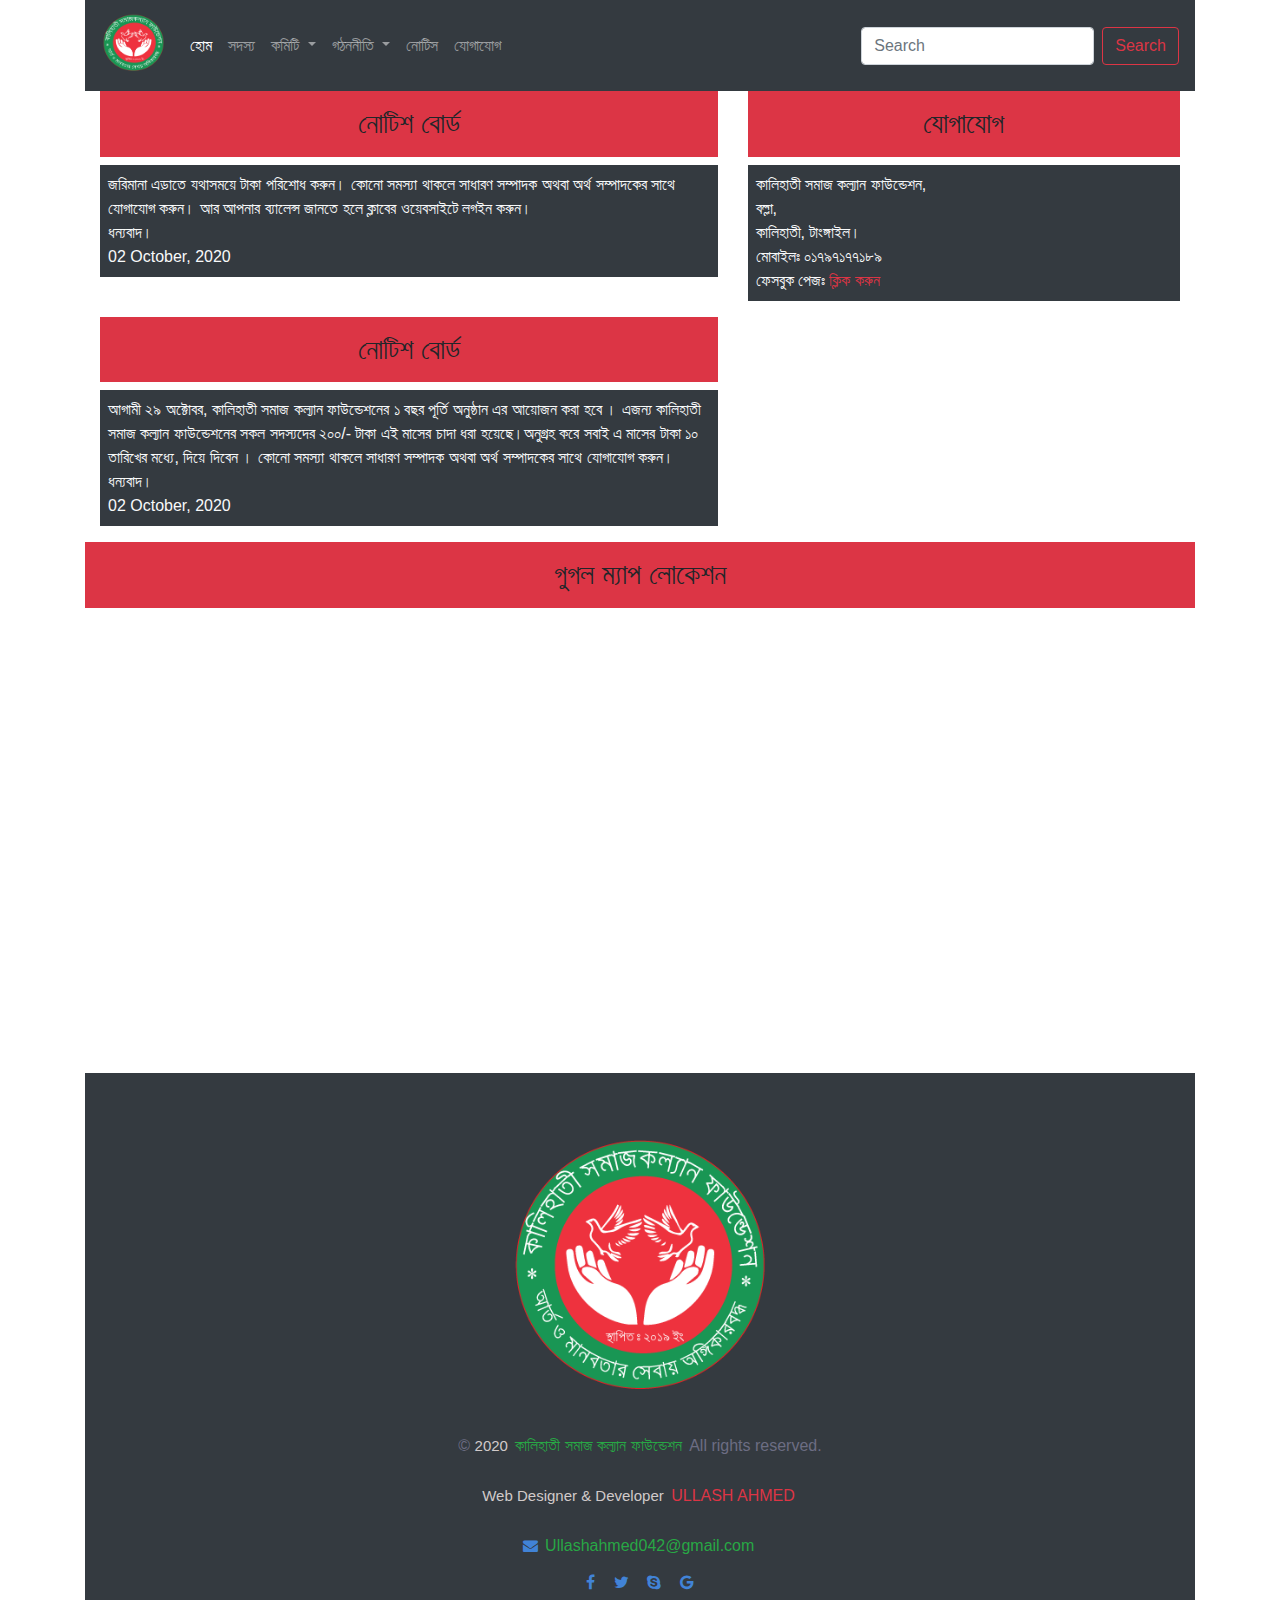
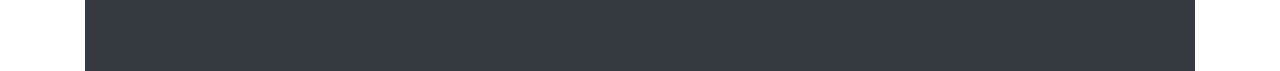
<file: notice1.html>
<!DOCTYPE html>
<html>
<head>
	<meta charset="utf-8">
	<meta http-equiv="X-UA-Compatible" content="IE=edge">
	<title>নোটিশ বোর্ড</title>

	<link rel="icon" href="img/logo 1.png" sizes="24*24">
	<link rel="stylesheet" href="style.css">
	<link rel="stylesheet" href="https://stackpath.bootstrapcdn.com/bootstrap/4.5.2/css/bootstrap.min.css" integrity="sha384-JcKb8q3iqJ61gNV9KGb8thSsNjpSL0n8PARn9HuZOnIxN0hoP+VmmDGMN5t9UJ0Z" crossorigin="anonymous">
	<link rel="stylesheet" href="https://stackpath.bootstrapcdn.com/font-awesome/4.7.0/css/font-awesome.min.css" integrity="sha384-wvfXpqpZZVQGK6TAh5PVlGOfQNHSoD2xbE+QkPxCAFlNEevoEH3Sl0sibVcOQVnN" crossorigin="anonymous">
</head>
<body>
	
<div class="container">
	 <nav class="navbar navbar-expand-lg navbar-dark bg-dark">
  <a class="navbar-brand" href="#"><img class="logo" src="img/logo 1.png" alt=""></a>
  <button class="navbar-toggler btn-outline-danger" type="button" data-toggle="collapse" data-target="#navbarSupportedContent" aria-controls="navbarSupportedContent" aria-expanded="false" aria-label="Toggle navigation">
    <span class="navbar-toggler-icon"></span>
  </button>

  <div class="collapse navbar-collapse" id="navbarSupportedContent">
    <ul class="navbar-nav mr-auto">
      <li class="nav-item active">
        <a class="nav-link" href="index.html">হোম <span class="sr-only">(current)</span></a>
      </li>
      <li class="nav-item">
        <a class="nav-link" href="member.html">সদস্য</a>
      </li>
      <li class="nav-item">
      	 <li class="nav-item dropdown">
        <a class="nav-link dropdown-toggle" href="#" id="navbarDropdown" role="button" data-toggle="dropdown" aria-haspopup="true" aria-expanded="false">
        কমিটি
        </a>
        <div class="dropdown-menu bg-danger" aria-labelledby="navbarDropdown">
          <a class="dropdown-item " href="2019.html">২০১৯</a>
          <a class="dropdown-item" href="2020.html">২০২০</a>
        </div>
          </li>
    </li>
  				      <li class="nav-item">
				      	 <li class="nav-item dropdown">
				        <a class="nav-link dropdown-toggle" href="#" id="navbarDropdown" role="button" data-toggle="dropdown" aria-haspopup="true" aria-expanded="false">
				        গঠননীতি
				        </a>
				        <div class="dropdown-menu bg-danger" aria-labelledby="navbarDropdown">
				         <a class="dropdown-item " href="ইনবক্স গ্র্রুপ নীতিমালা.html">ইনবক্স গ্র্রুপ নীতিমালা</a>
          				                  <a class="dropdown-item" href="notice.html">কমিটি গঠননীতি</a>
				        </div>
				      </li>
				      </li>
      <li class="nav-item">
        <a class="nav-link" href="notice1.html">নোটিস</a>
      </li><li class="nav-item">
        <a class="nav-link" href="contact.html">যোগাযোগ</a>
      </li>
     

    </ul>
      <form class="form-inline my-2 my-lg-0">
				      <input class="form-control mr-sm-2" type="search" placeholder="Search" aria-label="Search">
				      <button class="btn btn-outline-danger my-2 my-sm-0" type="submit">Search</button>
				    </form>
  </div>
</nav>
<!--****************************-->





	<div class="w-100 d-flex">
        <div class="col-7">
        	  <h3 class="bg-danger text-center p-3">নোটিশ বোর্ড</h3>  

        	  <p class="bg-dark text-light p-2 ">জরিমানা এড়াতে যথাসময়ে টাকা পরিশোধ করুন। কোনো সমস্যা থাকলে সাধারণ সম্পাদক অথবা অর্থ সম্পাদকের সাথে যোগাযোগ করুন। আর আপনার ব্যালেন্স জানতে হলে ক্লাবের ওয়েবসাইটে লগইন করুন। <br> ধন্যবাদ।<br>
              02 October, 2020 <p>
         
    	</div>

      	<div class=" col-5">
    		<h3 class="bg-danger text-center  p-3">যোগাযোগ</h3>
			<p class="bg-dark text-light  p-2 ">কালিহাতী সমাজ কল্যান ফাউন্ডেশন,<br>
				বল্লা,<br>
				কালিহাতী, টাংঙ্গাইল।<br>
				মোবাইলঃ ০১৭৯৭১৭৭১৮৯<br>
				ফেসবুক পেজঃ <a target="_blank" class="text-danger" href="https://www.facebook.com/groups/471452623466313/about">ক্লিক করুন</a><br>
			</p>
		</div>
    </div>
    	<div class="col-7">
        	  <h3 class="bg-danger text-center p-3">নোটিশ বোর্ড</h3>  

        	  <p class="bg-dark text-light p-2 ">আগামী ২৯ অক্টোবর, কালিহাতী সমাজ কল্যান ফাউন্ডেশনের ১ বছর পূর্তি অনুষ্ঠান এর আয়োজন করা হবে । এজন্য কালিহাতী সমাজ কল্যান ফাউন্ডেশনের সকল সদস্যদের ২০০/- টাকা এই মাসের চাদা ধরা হয়েছে।অনুগ্রহ করে সবাই এ মাসের টাকা ১০ তারিখের মধ্যে, দিয়ে দিবেন । কোনো সমস্যা থাকলে সাধারণ সম্পাদক অথবা অর্থ সম্পাদকের সাথে যোগাযোগ করুন।  <br> ধন্যবাদ।<br>
              02 October, 2020 <p>
         
    	</div>
    	<div>
            <h3 class="bg-danger text-center  p-3">গুগল ম্যাপ লোকেশন</h3>
            <div>
            	
				<iframe src="https://www.google.com/maps/embed?pb=!1m18!1m12!1m3!1d7270.833354074934!2d90.02604957491542!3d24.331974013076767!2m3!1f0!2f0!3f0!3m2!1i1024!2i768!4f13.1!3m3!1m2!1s0x375602d28c844e6b%3A0x3436e3040a44a666!2sBalla%20Coronation%20High%20School%20%26%20College!5e0!3m2!1sen!2sus!4v1601767301620!5m2!1sen!2sus" width="100%" height="450" frameborder="1" style="border:0;" allowfullscreen="" aria-hidden="false" tabindex="0"></iframe>

            </div>



        </div>



















<!--Bottom Footer-->
		<div class="bottom bg-dark section-padding">
			<div class="container">
				<div class="row">
					<div class="col-md-12 text-center">
						<div class="copyright">
							<img class=" w-25 h-25 " src="img/logo 1.png" alt="">
						</div>
					</div>
					<div class="col-md-12 text-center">
						<div class="copyright">

							<p>© <span>2020</span> <a  text-success href="#" class="transitio text-success">কালিহাতী সমাজ কল্যান ফাউন্ডেশন</a> All rights reserved.</p>
						</div>
					</div>
				</div>
				<div class="row">
					<div class="col-md-12 text-center">

							<div class="col-md-12 text-center">
						<div class="copyright">
							<p><span>Web Designer & Developer</span> <a href="#" class="transition text-danger">ULLASH AHMED</a></p>
							
						</div>
					</div>
											<div class="copyright">
							<p><span><i class="fa fa-envelope"></i></i></span> <a href="#" class="transition text-success">Ullashahmed042@gmail.com</a></p>
							
						</div>
						
						
							<div class="copyright">
						
                                   <ul class="list-inline">
				                                        <li class="list-inline-item">
				                                            <a class=" text-success social-icon text-xs-center" target="_blank" href="https://www.facebook.com/easy.nothig/">
				                                                <i class="fa fa-facebook"></i>
				                                            </a>
				                                        </li>
				                                        <li class="list-inline-item">
				                                            <a class=" text-danger social-icon text-xs-center" target="_blank" href="https://www.twitter.com">
				                                                <i class="fa fa-twitter"></i>
				                                            </a>
				                                        </li>
				                                        <li class="list-inline-item">
				                                            <a class=" text-success social-icon text-xs-center" target="_blank" href="https://www.skype.com/">
				                                                <i class="fa fa-skype"></i>
				                                            </a>
				                                        </li>
				                                        <li class="list-inline-item">
				                                            <a class=" text-danger social-icon text-xs-center" target="_blank" href="https://www.google.com">
				                                                <i class="fa fa-google"></i>
				                                            </a>
				                                        </li>             
				                                    </ul>
						
							
						</div>
						
				</div>
			</div>
		</div>

<!--Bottom Footer-->

</div>	
	<script src="https://code.jquery.com/jquery-3.5.1.slim.min.js" integrity="sha384-DfXdz2htPH0lsSSs5nCTpuj/zy4C+OGpamoFVy38MVBnE+IbbVYUew+OrCXaRkfj" crossorigin="anonymous"></script>
<script src="https://cdn.jsdelivr.net/npm/popper.js@1.16.1/dist/umd/popper.min.js" integrity="sha384-9/reFTGAW83EW2RDu2S0VKaIzap3H66lZH81PoYlFhbGU+6BZp6G7niu735Sk7lN" crossorigin="anonymous"></script>
<script src="https://stackpath.bootstrapcdn.com/bootstrap/4.5.2/js/bootstrap.min.js" integrity="sha384-B4gt1jrGC7Jh4AgTPSdUtOBvfO8shuf57BaghqFfPlYxofvL8/KUEfYiJOMMV+rV" crossorigin="anonymous"></script>

</body>
</html>
</file>
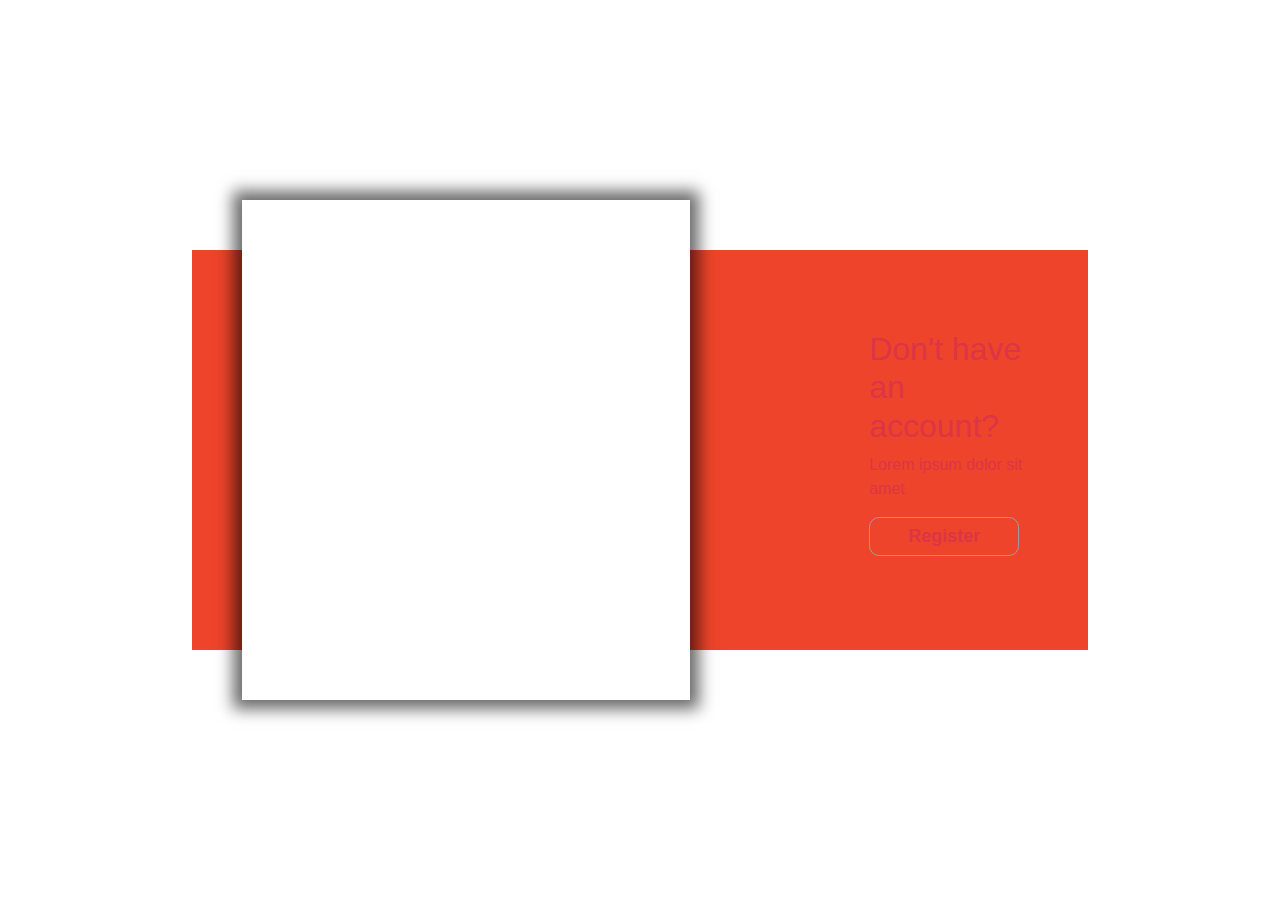
<file: sign up.html>
<!DOCTYPE html>
<html>
<head>
	<meta charset="utf-8">
	<meta http-equiv="X-UA-Compatible" content="IE=edge">
	<title>Sign Up | Log In</title>
	<link rel="stylesheet" href="sign.css">
<link href="//maxcdn.bootstrapcdn.com/bootstrap/4.0.0/css/bootstrap.min.css" rel="stylesheet" id="bootstrap-css">

<!------ Include the above in your HEAD tag ---------->

</head>
<body>


<div class="login-reg-panel">
		<div class="login-info-box">
			<h2>Have an account?</h2>
			<p>Lorem ipsum dolor sit amet</p>
			<label id="label-register" for="log-reg-show">Login</label>
			<input type="radio" name="active-log-panel" id="log-reg-show"  checked="checked">
		</div>
							
		<div class="register-info-box text-danger">
			<h2>Don't have an account?</h2>
			<p>Lorem ipsum dolor sit amet</p>
			<label id="label-login" for="log-login-show">Register</label>
			<input type="radio" name="active-log-panel" id="log-login-show">
		</div>
							
		<div class="white-panel">
			<div class="login-show">
				<h2>LOGIN</h2>
				<input type="text" placeholder="Email">
				<input type="password" placeholder="Password">
				<input type="button" value="Login">
				<a href="">Forgot password?</a>
			</div>
			<div class="register-show">
				<h2>REGISTER</h2>
				<input type="text" placeholder="Email">
				<input type="password" placeholder="Password">
				<input type="password" placeholder="Confirm Password">
				<input type="button" value="Register">
			</div>
		</div>
	</div>
	







 <!-- Optional JavaScript -->
    <script>
    	
    $(document).ready(function(){
    $('.login-info-box').fadeOut();
    $('.login-show').addClass('show-log-panel');
});


$('.login-reg-panel input[type="radio"]').on('change', function() {
    if($('#log-login-show').is(':checked')) {
        $('.register-info-box').fadeOut(); 
        $('.login-info-box').fadeIn();
        
        $('.white-panel').addClass('right-log');
        $('.register-show').addClass('show-log-panel');
        $('.login-show').removeClass('show-log-panel');
        
    }
    else if($('#log-reg-show').is(':checked')) {
        $('.register-info-box').fadeIn();
        $('.login-info-box').fadeOut();
        
        $('.white-panel').removeClass('right-log');
        
        $('.login-show').addClass('show-log-panel');
        $('.register-show').removeClass('show-log-panel');
    }
});
  
    </script>
    <script src="//maxcdn.bootstrapcdn.com/bootstrap/4.0.0/js/bootstrap.min.js"></script>
<script src="//cdnjs.cloudflare.com/ajax/libs/jquery/3.2.1/jquery.min.js"></script>

  </body>
</body>
</html>
</file>
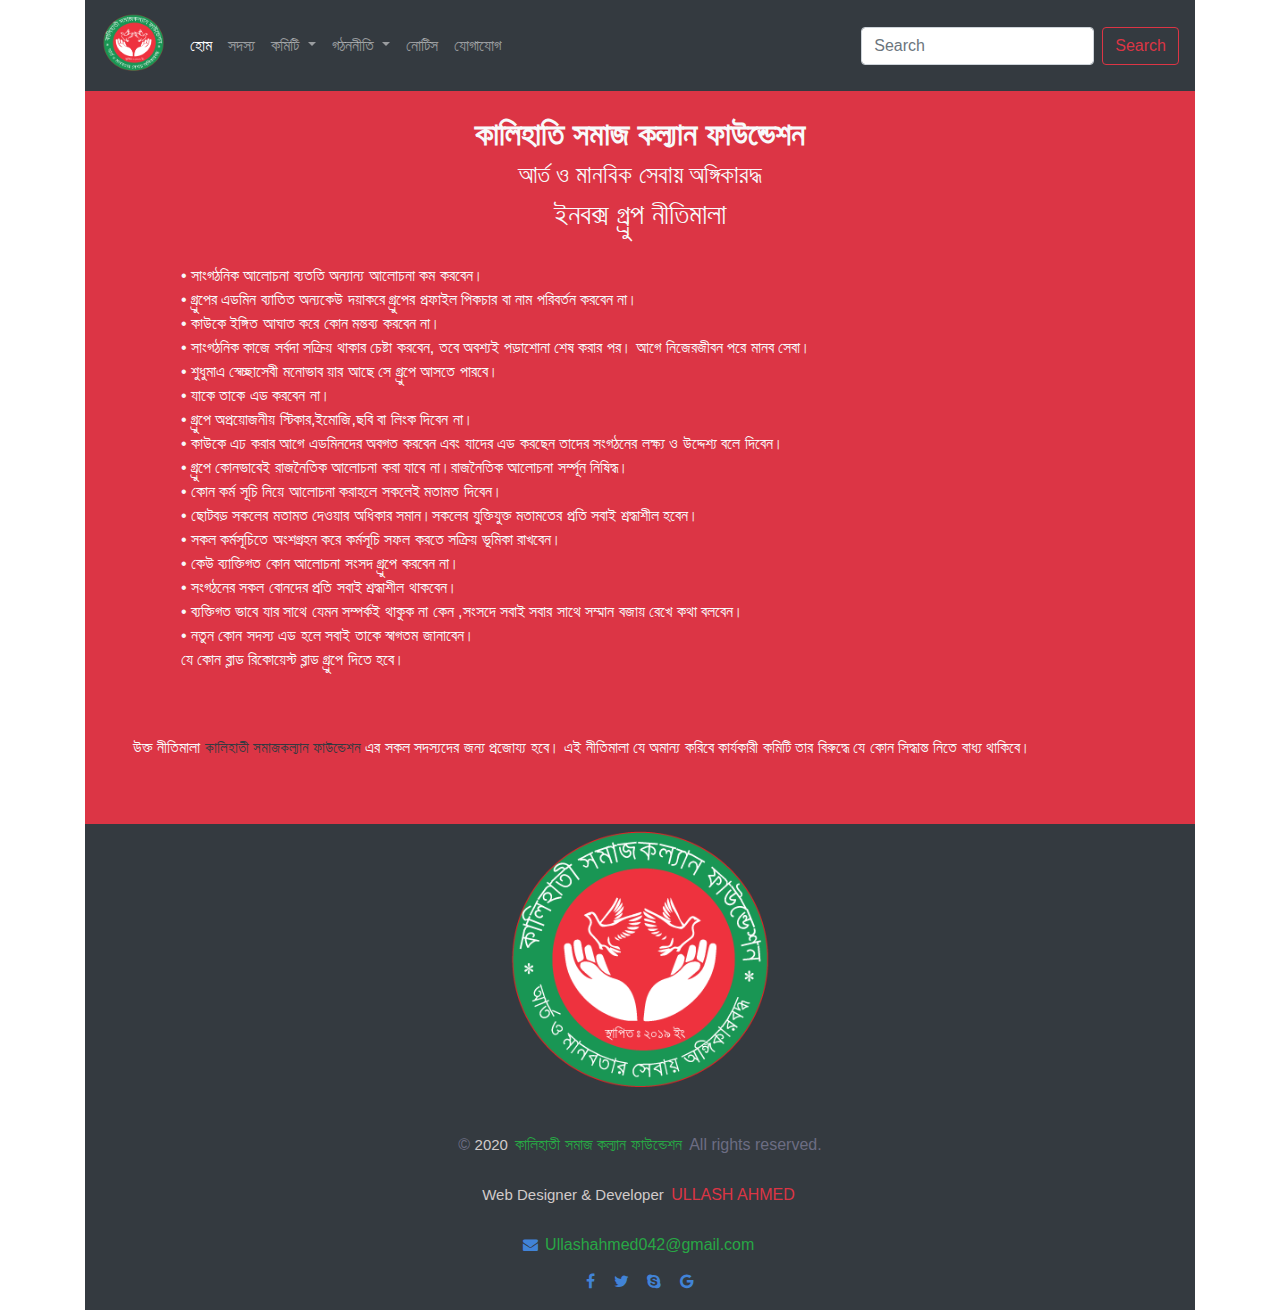
<file: ইনবক্স গ্র্রুপ নীতিমালা.html>
<!DOCTYPE html>
<html>
<head>
	<meta charset="utf-8">
	<meta http-equiv="X-UA-Compatible" content="IE=edge">
	<title>সদস্যবৃন্দ</title>
	<link rel="icon" href="img/logo 1.png" sizes="24*24">
	<link rel="stylesheet" href="style.css">
	<link rel="stylesheet" href="https://stackpath.bootstrapcdn.com/bootstrap/4.5.2/css/bootstrap.min.css" integrity="sha384-JcKb8q3iqJ61gNV9KGb8thSsNjpSL0n8PARn9HuZOnIxN0hoP+VmmDGMN5t9UJ0Z" crossorigin="anonymous">
	<link rel="stylesheet" href="https://stackpath.bootstrapcdn.com/font-awesome/4.7.0/css/font-awesome.min.css" integrity="sha384-wvfXpqpZZVQGK6TAh5PVlGOfQNHSoD2xbE+QkPxCAFlNEevoEH3Sl0sibVcOQVnN" crossorigin="anonymous">
</head>
<body>
<div class="container ">
	 <nav class="navbar navbar-expand-lg navbar-dark bg-dark">
  <a class="navbar-brand" href="#"><img class="logo" src="img/logo 1.png" alt=""></a>
  <button class="navbar-toggler" type="button" data-toggle="collapse" data-target="#navbarSupportedContent" aria-controls="navbarSupportedContent" aria-expanded="false" aria-label="Toggle navigation">
    <span class="navbar-toggler-icon"></span>
  </button>

  <div class="collapse navbar-collapse" id="navbarSupportedContent">
    <ul class="navbar-nav mr-auto">
      <li class="nav-item active">
        <a class="nav-link" href="index.html">হোম <span class="sr-only">(current)</span></a>
      </li>
      <li class="nav-item">
        <a class="nav-link" href="member.html">সদস্য</a>
      </li>
      <li class="nav-item">
      	 <li class="nav-item dropdown">
        <a class="nav-link dropdown-toggle" href="#" id="navbarDropdown" role="button" data-toggle="dropdown" aria-haspopup="true" aria-expanded="false">
        কমিটি
        </a>
        <div class="dropdown-menu bg-danger" aria-labelledby="navbarDropdown">
          <a class="dropdown-item " href="2019.html">২০১৯</a>
          <a class="dropdown-item" href="2020.html">২০২০</a>
        </div>
          </li>
    </li>
                  <li class="nav-item">
                 <li class="nav-item dropdown">
                <a class="nav-link dropdown-toggle" href="#" id="navbarDropdown" role="button" data-toggle="dropdown" aria-haspopup="true" aria-expanded="false">
                গঠননীতি
                </a>
                <div class="dropdown-menu bg-danger" aria-labelledby="navbarDropdown">
                 <a class="dropdown-item " href="ইনবক্স গ্র্রুপ নীতিমালা.html">ইনবক্স গ্র্রুপ নীতিমালা</a>
                  <a class="dropdown-item" href="notice.html">কমিটি গঠননীতি</a>
                </div>
              </li>
              </li>
      <li class="nav-item">
        <a class="nav-link" href="notice1.html">নোটিস</a>
      </li><li class="nav-item">
        <a class="nav-link" href="contact.html">যোগাযোগ</a>
      </li>
     

    </ul>
    <form class="form-inline my-2 my-lg-0">
      <input class="form-control mr-sm-2" type="search" placeholder="Search" aria-label="Search">
      <button class="btn btn-outline-danger my-2 my-sm-0" type="submit">Search</button>
    </form>
  </div>
</nav>


<div class="bg-danger  text-light text-center p-4">
  <h2>
  <b>
  কালিহাতি সমাজ কল্যান ফাউন্ডেশন
  </b>
  </h2>
<h4>আর্ত ও মানবিক সেবায় অঙ্গিকারদ্ধ</h4>
<h3>ইনবক্স গ্র্রুপ নীতিমালা</h3>

</div>

<div  class="bg-danger px-5 pb-5  text-light">
  
<p class="ml-5 pb-5">
• সাংগঠনিক আলোচনা ব্যততি অন্যান্য আলোচনা কম করবেন। <br>
• গ্র্রুপের এডমিন ব্যাতিত অন্যকেউ দয়াকরে গ্র্রুপের প্রফাইল পিকচার বা নাম পরিবর্তন করবেন না।<br>
• কাউকে ইঙ্গিত আঘাত করে কোন মন্তব্য করবেন না।<br>
• সাংগঠনিক কাজে সর্বদা সক্রিয় থাকার চেষ্টা করবেন, তবে অবশ্যই পড়াশোনা শেষ করার পর। আগে নিজেরজীবন পরে মানব সেবা।<br>
• শুধুমাএ স্বেচ্ছাসেবী মনোভাব য়ার আছে সে গ্র্রুপে আসতে পারবে।<br>
• যাকে তাকে এড করবেন না।<br>
• গ্র্রুপে অপ্রয়োজনীয় স্টিকার,ইমোজি,ছবি বা লিংক দিবেন না।<br>
• কাউকে এঢ করার আগে এডমিনদের অবগত করবেন এবং যাদের এড করছেন তাদের সংগঠনের লক্ষ্য ও উদ্দেশ্য বলে দিবেন।<br>
• গ্র্রুপে কোনভাবেই রাজনৈতিক আলোচনা করা যাবে না।রাজনৈতিক আলোচনা সর্ম্পূন নিষিদ্ধ।<br>
• কোন কর্ম সূচি নিয়ে আলোচনা করাহলে সকলেই মতামত দিবেন।<br>
• ছোটবড় সকলের মতামত দেওয়ার অধিকার সমান।সকলের যুক্তিযুক্ত মতামতের প্রতি সবাই শ্রদ্ধাশীল হবেন।<br>
• সকল কর্মসূচিতে অংশগ্রহন করে কর্মসূচি সফল করতে সক্রিয় ভূমিকা রাখবেন।<br>
• কেউ ব্যাক্তিগত কোন আলোচনা সংসদ গ্র্রুপে করবেন না।<br>
• সংগঠনের সকল বোনদের প্রতি সবাই শ্রদ্ধাশীল থাকবেন।<br>
• ব্যক্তিগত ভাবে যার সাথে যেমন সম্পর্কই থাকুক না কেন ,সংসদে সবাই সবার সাথে সম্মান বজায় রেখে কথা বলবেন।<br>
• নতুন কোন সদস্য এড হলে সবাই তাকে স্বাগতম জানাবেন।<br>
যে কোন ব্লাড রিকোয়েস্ট ব্লাড গ্র্রুপে দিতে হবে।<br>

</p>

<p>
  উক্ত নীতিমালা <span class="text-dark"> কালিহাতী সমাজকল্যান ফাউন্ডেশন </span>এর সকল সদস্যদের জন্য প্রজোয্য হবে। এই নীতিমালা যে অমান্য করিবে কার্যকারী কমিটি তার বিরুদ্ধে যে কোন সিদ্ধান্ত নিতে বাধ্য থাকিবে।
</p>
</div>






<!--Bottom Footer-->
		<div class="bottom bg-dark ">
			<div class="">
				<div class="row">
					<div class="col-md-12 text-center">
						<div class="copyright">
							<img class=" w-25 h-25 " src="img/logo 1.png" alt="">
						</div>
					</div>
					<div class="col-md-12 text-center">
						<div class="copyright">

							<p>© <span>2020</span> <a  text-success href="#" class="transitio text-success">কালিহাতী সমাজ কল্যান ফাউন্ডেশন</a> All rights reserved.</p>
						</div>
					</div>
				</div>
				<div class="row">
					<div class="col-md-12 text-center">

							<div class="col-md-12 text-center">
						<div class="copyright">
							<p><span>Web Designer & Developer</span> <a href="#" class="transition text-danger">ULLASH AHMED</a></p>
							
						</div>
					</div>
											<div class="copyright">
							<p><span><i class="fa fa-envelope"></i></i></span> <a href="#" class="transition text-success">Ullashahmed042@gmail.com</a></p>
							
						</div>
						
						
							<div class="copyright">
						
                                    <ul class="list-inline">
                                        <li class="list-inline-item">
                                            <a class=" text-success social-icon text-xs-center" target="_blank" href="https://www.fiverr.com/share/qb8D02">
                                                <i class="fa fa-facebook"></i>
                                            </a>
                                        </li>
                                        <li class="list-inline-item">
                                            <a class=" text-danger social-icon text-xs-center" target="_blank" href="https://www.fiverr.com/share/qb8D02">
                                                <i class="fa fa-twitter"></i>
                                            </a>
                                        </li>
                                        <li class="list-inline-item">
                                            <a class=" text-success social-icon text-xs-center" target="_blank" href="https://www.fiverr.com/share/qb8D02">
                                                <i class="fa fa-skype"></i>
                                            </a>
                                        </li>
                                        <li class="list-inline-item">
                                            <a class=" text-danger social-icon text-xs-center" target="_blank" href="https://www.fiverr.com/share/qb8D02">
                                                <i class="fa fa-google"></i>
                                            </a>
                                        </li>             
                                    </ul>
						
							
						</div>
						
				</div>
			</div>
		</div>

<!--Bottom Footer-->

</div>



	<script src="https://code.jquery.com/jquery-3.5.1.slim.min.js" integrity="sha384-DfXdz2htPH0lsSSs5nCTpuj/zy4C+OGpamoFVy38MVBnE+IbbVYUew+OrCXaRkfj" crossorigin="anonymous"></script>
<script src="https://cdn.jsdelivr.net/npm/popper.js@1.16.1/dist/umd/popper.min.js" integrity="sha384-9/reFTGAW83EW2RDu2S0VKaIzap3H66lZH81PoYlFhbGU+6BZp6G7niu735Sk7lN" crossorigin="anonymous"></script>
<script src="https://stackpath.bootstrapcdn.com/bootstrap/4.5.2/js/bootstrap.min.js" integrity="sha384-B4gt1jrGC7Jh4AgTPSdUtOBvfO8shuf57BaghqFfPlYxofvL8/KUEfYiJOMMV+rV" crossorigin="anonymous"></script>
</body>
</html>
</file>
<file: sign.css>
@import url('https://fonts.googleapis.com/css?family=Mukta');
body{
  font-family: 'Mukta', sans-serif;
	height:100vh;
	min-height:550px;
	background-image: url(http://www.planwallpaper.com/static/images/Free-Wallpaper-Nature-Scenes.jpg);
	background-repeat: no-repeat;
	background-size:cover;
	background-position:center;
	position:relative;
    overflow-y: hidden;
}
a{
  text-decoration:none;
  color:#444444;
}
.login-reg-panel{
    position: relative;
    top: 50%;
    transform: translateY(-50%);
	text-align:center;
    width:70%;
	right:0;left:0;
    margin:auto;
    height:400px;
    background-color: rgba(236, 48, 20, 0.9);
}
.white-panel{
    background-color: rgba(255,255, 255, 1);
    height:500px;
    position:absolute;
    top:-50px;
    width:50%;
    right:calc(50% - 50px);
    transition:.3s ease-in-out;
    z-index:0;
    box-shadow: 0 0 15px 9px #00000096;
}
.login-reg-panel input[type="radio"]{
    position:relative;
    display:none;
}
.login-reg-panel{
    color:#B8B8B8;
}
.login-reg-panel #label-login, 
.login-reg-panel #label-register{
    border:1px solid #9E9E9E;
    padding:5px 5px;
    width:150px;
    display:block;
    text-align:center;
    border-radius:10px;
    cursor:pointer;
    font-weight: 600;
    font-size: 18px;
}
.login-info-box{
    width:30%;
    padding:0 50px;
    top:20%;
    left:0;
    position:absolute;
    text-align:left;
}
.register-info-box{
    width:30%;
    padding:0 50px;
    top:20%;
    right:0;
    position:absolute;
    text-align:left;
    
}
.right-log{right:50px !important;}

.login-show, 
.register-show{
    z-index: 1;
    display:none;
    opacity:0;
    transition:0.3s ease-in-out;
    color:#242424;
    text-align:left;
    padding:50px;
}
.show-log-panel{
    display:block;
    opacity:0.9;
}
.login-show input[type="text"], .login-show input[type="password"]{
    width: 100%;
    display: block;
    margin:20px 0;
    padding: 15px;
    border: 1px solid #b5b5b5;
    outline: none;
}
.login-show input[type="button"] {
    max-width: 150px;
    width: 100%;
    background: #444444;
    color: #f9f9f9;
    border: none;
    padding: 10px;
    text-transform: uppercase;
    border-radius: 2px;
    float:right;
    cursor:pointer;
}
.login-show a{
    display:inline-block;
    padding:10px 0;
}

.register-show input[type="text"], .register-show input[type="password"]{
    width: 100%;
    display: block;
    margin:20px 0;
    padding: 15px;
    border: 1px solid #b5b5b5;
    outline: none;
}
.register-show input[type="button"] {
    max-width: 150px;
    width: 100%;
    background: #444444;
    color: #f9f9f9;
    border: none;
    padding: 10px;
    text-transform: uppercase;
    border-radius: 2px;
    float:right;
    cursor:pointer;
}
.credit {
    position:absolute;
    bottom:10px;
    left:10px;
    color: #3B3B25;
    margin: 0;
    padding: 0;
    font-family: Arial,sans-serif;
    text-transform: uppercase;
    font-size: 12px;
    font-weight: bold;
    letter-spacing: 1px;
    z-index: 99;
}
a{
  text-decoration:none;
  color:#2c7715;
}
</file>
<file: style.css>
.logo{
	width: 65px;
	height: 65px;
}
.margin img{
	height: 250px;
	width: 250px;
}
/* FontAwesome for working BootSnippet :> */

@import url('https://maxcdn.bootstrapcdn.com/font-awesome/4.7.0/css/font-awesome.min.css');
#team {
    background: #eee !important;
}

.btn-primary:hover,
.btn-primary:focus {
    background-color: #108d6f;
    border-color: #108d6f;
    box-shadow: none;
    outline: none;
}

.btn-primary {
    color: #fff;
    background-color: #007b5e;
    border-color: #007b5e;
}

section {
    padding: 60px 0;
}

section .section-title {
    text-align: center;
    color: #007b5e;
    margin-bottom: 50px;
    text-transform: uppercase;
}

#team .card {
    border: none;
    background: #ffffff;
}

.image-flip:hover .backside,
.image-flip.hover .backside {
    -webkit-transform: rotateY(0deg);
    -moz-transform: rotateY(0deg);
    -o-transform: rotateY(0deg);
    -ms-transform: rotateY(0deg);
    transform: rotateY(0deg);
    border-radius: .25rem;
}

.image-flip:hover .frontside,
.image-flip.hover .frontside {
    -webkit-transform: rotateY(180deg);
    -moz-transform: rotateY(180deg);
    -o-transform: rotateY(180deg);
    transform: rotateY(180deg);
}

.mainflip {
    -webkit-transition: 1s;
    -webkit-transform-style: preserve-3d;
    -ms-transition: 1s;
    -moz-transition: 1s;
    -moz-transform: perspective(1000px);
    -moz-transform-style: preserve-3d;
    -ms-transform-style: preserve-3d;
    transition: 1s;
    transform-style: preserve-3d;
    position: relative;
}

.frontside {
    position: relative;
    -webkit-transform: rotateY(0deg);
    -ms-transform: rotateY(0deg);
    z-index: 2;
    margin-bottom: 30px;
}

.backside {
    position: absolute;
    top: 0;
    left: 0;
    background: white;
    -webkit-transform: rotateY(-180deg);
    -moz-transform: rotateY(-180deg);
    -o-transform: rotateY(-180deg);
    -ms-transform: rotateY(-180deg);
    transform: rotateY(-180deg);
    -webkit-box-shadow: 5px 7px 9px -4px rgb(158, 158, 158);
    -moz-box-shadow: 5px 7px 9px -4px rgb(158, 158, 158);
    box-shadow: 5px 7px 9px -4px rgb(158, 158, 158);
}

.frontside,
.backside {
    -webkit-backface-visibility: hidden;
    -moz-backface-visibility: hidden;
    -ms-backface-visibility: hidden;
    backface-visibility: hidden;
    -webkit-transition: 1s;
    -webkit-transform-style: preserve-3d;
    -moz-transition: 1s;
    -moz-transform-style: preserve-3d;
    -o-transition: 1s;
    -o-transform-style: preserve-3d;
    -ms-transition: 1s;
    -ms-transform-style: preserve-3d;
    transition: 1s;
    transform-style: preserve-3d;
}

.frontside .card,
.backside .card {
    min-height: 312px;
}

.backside .card a {
    font-size: 18px;
    color: #007b5e !important;
}

.frontside .card .card-title,
.backside .card .card-title {
    color: #007b5e !important;
}

.frontside .card .card-body img {
    width: 120px;
    height: 120px;
    border-radius: 50%;
}
 
.transition{
transition: all 5s;
}
a
    text-decoration:none;	
}
a:hover{
    text-decoration:none;
}
.section-padding {
	padding: 60px 0;
}
.bottom {
    background-color: #0a1c2e;
}
.bottom .copyright {
    color: #e5e5e5;
    font-weight: 600;
}
.copyright a {
    color: #f2ff49;
    margin-left: 3px;
    padding-right: 3px;
}
.bottom p {
    margin-bottom: 0;
    line-height: 50px;
    font-size: 16px;
    font-weight: 400;
}
.copyright p span {
    color: #d1caca;
}
.bottom .copyright p, .bottom .copyright a:hover{
    color: #6c6d83;
}
body{
    background: #343A40;
}
span{
    font-size:15px;
}
a{
  text-decoration:none; 
  color: #0062cc;
 
}
.box{
    padding:30px 0px;
}

.box-part{
    background:#fff;
    padding:20px 5px;
    margin:10px 0px;
}
.text{
    margin:20px 0px;
}

.fa{
     color:#4183D7;
}
</file>
